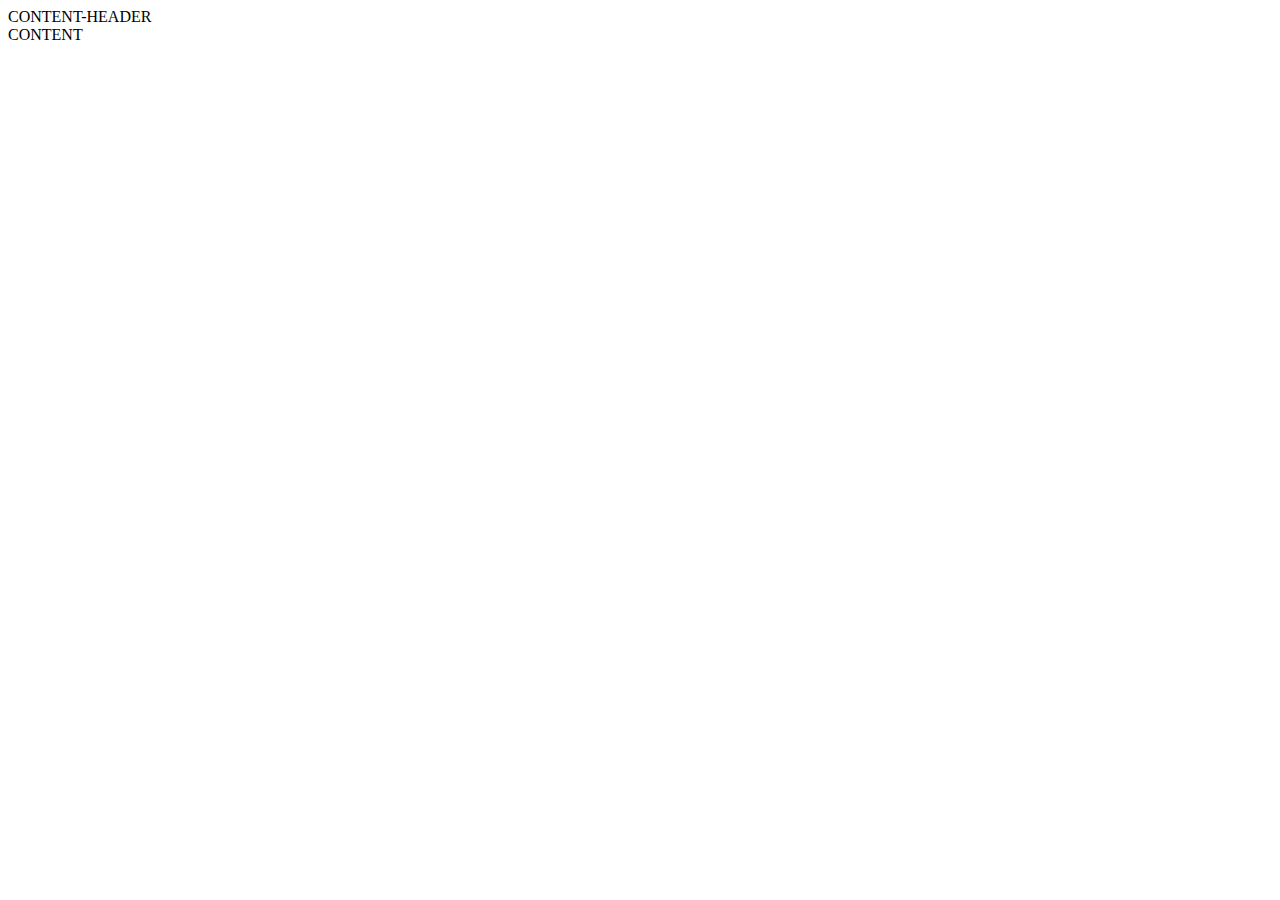
<file: src/main/resources/templates/index.html>
<!DOCTYPE html>
<html xmlns:th="http://www.thymeleaf.org"
      th:replace="fragments/layout/asamiLayout.html :: asamiLayout(~{::title},~{::#contentheader}, ~{::#content}, ~{::#scripts})">
<head>
    <meta charset="UTF-8">
    <title>Asami Restaurant Index</title>
    <link th:href="@{/assets/img/asami_logo.png}" rel="icon">
</head>
<body>
    <section id="contentheader">
        <div>CONTENT-HEADER</div>
    </section>
    <section id="content">
        <div>CONTENT</div>
    </section>
</body>
<th:block id="scripts">
    <script type="text/javascript" th:src="@{assets/js/jquery.min.js}"></script>
</th:block>
</html>
</file>
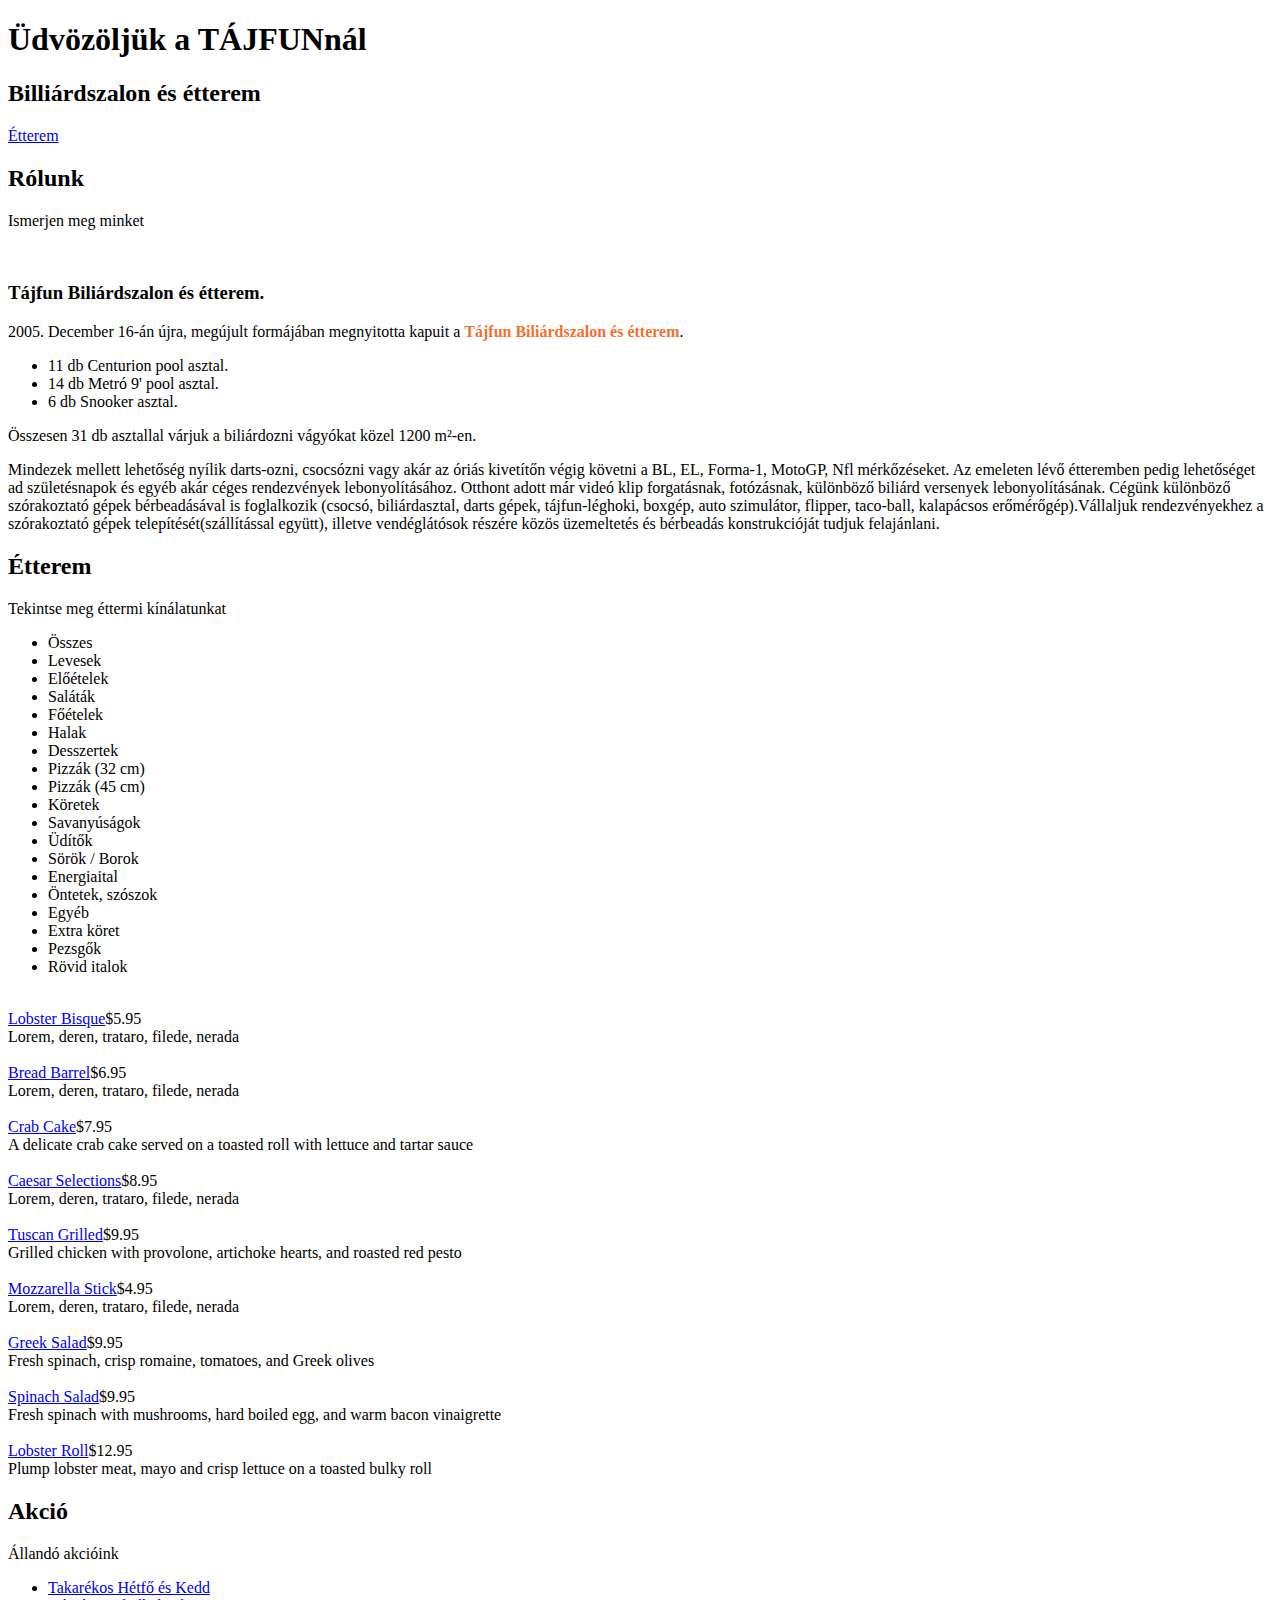
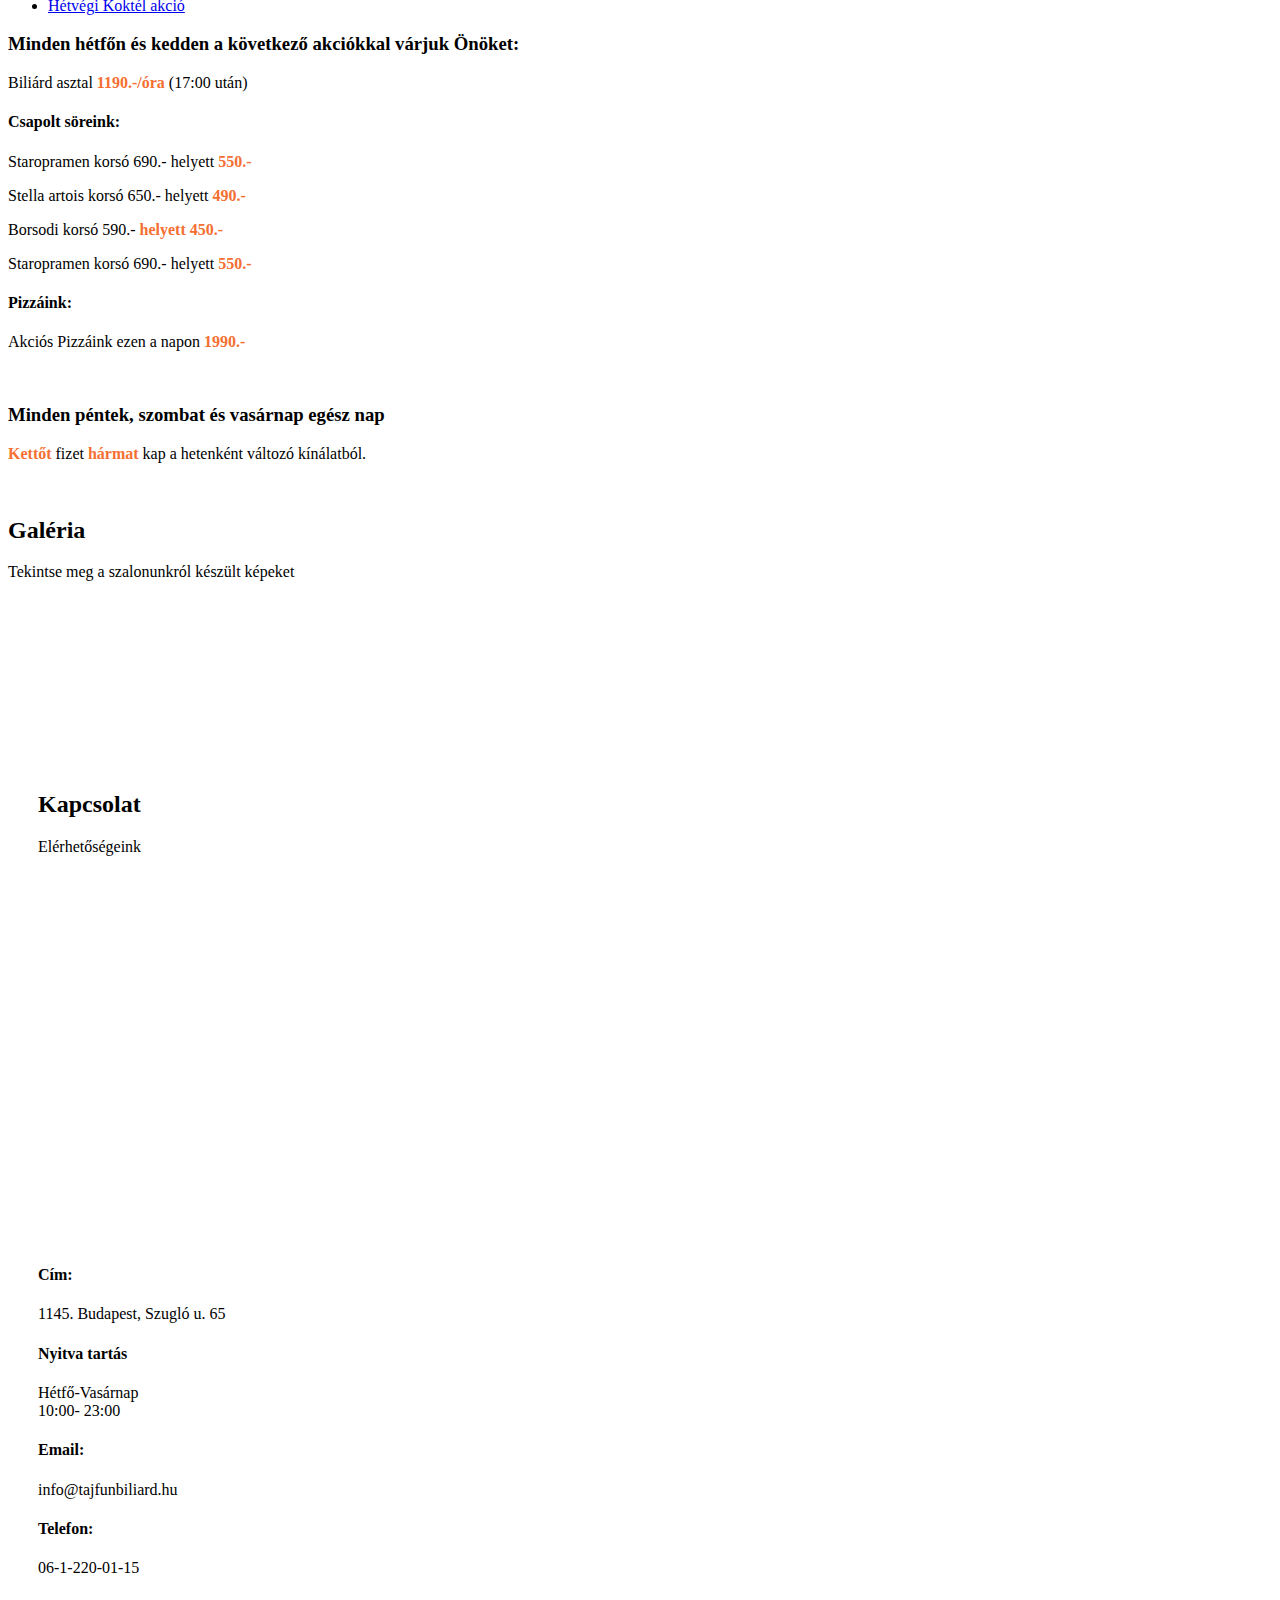
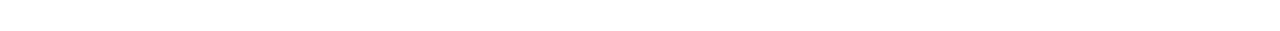
<file: src/main/resources/templates/frontpage/index.html>
<!DOCTYPE html>
<html xmlns:th="http://www.thymeleaf.org"
      th:replace="frontpage/fragments/tajfunLayout.html :: tajfunLayout(~{::title}, ~{::#content}, ~{})">

<head>
    <title>Tájfun Billiárd</title>
</head>

<body>

<section id="content">
    <!-- ======= Hero Section ======= -->
    <section id="hero" class="d-flex align-items-center">
        <div class="container position-relative text-center text-lg-start" data-aos="zoom-in" data-aos-delay="100">
            <div class="row">
                <div class="col-lg-8">
                    <h1>Üdvözöljük a <span>TÁJFUN</span>nál</h1>
                    <h2>Billiárdszalon és étterem</h2>

                    <div class="btns">
                        <a href="#menu" class="btn-menu animated fadeInUp scrollto">Étterem</a>
                        <!-- <a href="#book-a-table" class="btn-book animated fadeInUp scrollto">Book a Table</a> -->
                    </div>
                </div>
                <!-- <div class="col-lg-4 d-flex align-items-center justify-content-center position-relative" data-aos="zoom-in" data-aos-delay="200"> -->
                <!-- <a href="https://www.youtube.com/watch?v=u6BOC7CDUTQ" class="glightbox play-btn"></a> -->
                <!-- </div> -->

            </div>
        </div>
    </section><!-- End Hero -->

    <main id="main">

        <!-- ======= About Section ======= -->
        <section id="about" class="about">
            <div class="container" data-aos="fade-up">
                <div class="section-title">
                    <h2>Rólunk</h2>
                    <p>Ismerjen meg minket</p>
                </div>

                <div class="row">
                    <div class="col-lg-6 order-1 order-lg-2" data-aos="zoom-in" data-aos-delay="100">
                        <div class="about-img">
                            <img th:src="@{/assets/img/tajfun_billiard.jpg}" alt="">
                        </div>
                    </div>
                    <div class="col-lg-6 pt-4 pt-lg-0 order-2 order-lg-1 content">
                        <h3>Tájfun Biliárdszalon és étterem.</h3>
                        <p class="fst-italic">
                            2005. December 16-án újra, megújult formájában megnyitotta kapuit a <strong
                                style="color:#f46f32">Tájfun Biliárdszalon és étterem</strong>.
                        </p>
                        <ul>
                            <li><i class="bi bi-check-circle"></i> 11 db Centurion pool asztal.</li>
                            <li><i class="bi bi-check-circle"></i> 14 db Metró 9' pool asztal.</li>
                            <li><i class="bi bi-check-circle"></i> 6 db Snooker asztal.</li>
                        </ul>
                        <p>Összesen 31 db asztallal várjuk a biliárdozni vágyókat közel 1200 m²-en.</p>
                        <p>
                            Mindezek mellett lehetőség nyílik darts-ozni, csocsózni vagy akár az óriás kivetítőn végig
                            követni a BL, EL, Forma-1, MotoGP, Nfl mérkőzéseket.
                            Az emeleten lévő étteremben pedig lehetőséget ad születésnapok és egyéb akár céges rendezvények
                            lebonyolításához.
                            Otthont adott már videó klip forgatásnak, fotózásnak, különböző biliárd versenyek
                            lebonyolításának.
                            Cégünk különböző szórakoztató gépek bérbeadásával is foglalkozik (csocsó, biliárdasztal, darts
                            gépek, tájfun-léghoki, boxgép, auto szimulátor, flipper, taco-ball, kalapácsos
                            erőmérőgép).Vállaljuk rendezvényekhez a szórakoztató gépek telepítését(szállítással együtt),
                            illetve vendéglátósok részére közös üzemeltetés és bérbeadás konstrukcióját tudjuk felajánlani.
                        </p>
                    </div>
                </div>

            </div>
        </section><!-- End About Section -->
        <!--
             ======= Why Us Section =======
            <section id="why-us" class="why-us">
                <div class="container" data-aos="fade-up">

                    <div class="section-title">
                        <h2>Why Us</h2>
                        <p>Why Choose Our Restaurant</p>
                    </div>

                    <div class="row">

                        <div class="col-lg-4">
                            <div class="box" data-aos="zoom-in" data-aos-delay="100">
                                <span>01</span>
                                <h4>Lorem Ipsum</h4>
                                <p>Ulamco laboris nisi ut aliquip ex ea commodo consequat. Et consectetur ducimus vero
                                    placeat</p>
                            </div>
                        </div>

                        <div class="col-lg-4 mt-4 mt-lg-0">
                            <div class="box" data-aos="zoom-in" data-aos-delay="200">
                                <span>02</span>
                                <h4>Repellat Nihil</h4>
                                <p>Dolorem est fugiat occaecati voluptate velit esse. Dicta veritatis dolor quod et vel dire
                                    leno para dest</p>
                            </div>
                        </div>

                        <div class="col-lg-4 mt-4 mt-lg-0">
                            <div class="box" data-aos="zoom-in" data-aos-delay="300">
                                <span>03</span>
                                <h4> Ad ad velit qui</h4>
                                <p>Molestiae officiis omnis illo asperiores. Aut doloribus vitae sunt debitis quo vel nam
                                    quis</p>
                            </div>
                        </div>

                    </div>

                </div>
            </section> End Why Us Section -->

        <!-- ======= Menu Section ======= -->
        <section id="menu" class="menu section-bg">
            <div class="container" data-aos="fade-up">

                <div class="section-title">
                    <h2>Étterem</h2>
                    <p>Tekintse meg éttermi kínálatunkat</p>
                </div>

                <div class="row" data-aos="fade-up" data-aos-delay="100">
                    <div class="col-lg-12 d-flex justify-content-center">
                        <ul id="menu-flters">
                            <li data-filter="*" class="filter-active">Összes</li>
                            <li data-filter=".filter-starters">Levesek</li>
                            <li data-filter=".filter-salads">Előételek</li>
                            <li data-filter=".filter-specialty">Saláták</li>
                            <li data-filter=".filter-specialty">Főételek</li>
                            <li data-filter=".filter-specialty">Halak</li>
                            <li data-filter=".filter-specialty">Desszertek</li>
                            <li data-filter=".filter-specialty">Pizzák (32 cm)</li>
                            <li data-filter=".filter-specialty">Pizzák (45 cm)</li>
                            <li data-filter=".filter-specialty">Köretek</li>
                            <li data-filter=".filter-specialty">Savanyúságok</li>
                            <li data-filter=".filter-specialty">Üdítők</li>
                            <li data-filter=".filter-specialty">Sörök / Borok</li>
                            <li data-filter=".filter-specialty">Energiaital</li>
                            <li data-filter=".filter-specialty">Öntetek, szószok</li>
                            <li data-filter=".filter-specialty">Egyéb</li>
                            <li data-filter=".filter-specialty">Extra köret</li>
                            <li data-filter=".filter-specialty">Pezsgők</li>
                            <li data-filter=".filter-specialty">Rövid italok</li>


                        </ul>
                    </div>
                </div>

                <div class="row menu-container" data-aos="fade-up" data-aos-delay="200">

                    <div class="col-lg-6 menu-item filter-starters">
                        <img th:src="@{assets/img/menu/lobster-bisque.jpg}" class="menu-img" alt="">
                        <div class="menu-content">
                            <a href="#">Lobster Bisque</a><span>$5.95</span>
                        </div>
                        <div class="menu-ingredients">
                            Lorem, deren, trataro, filede, nerada
                        </div>
                    </div>

                    <div class="col-lg-6 menu-item filter-specialty">
                        <img th:src="@{/assets/img/menu/bread-barrel.jpg}" class="menu-img" alt="">
                        <div class="menu-content">
                            <a href="#">Bread Barrel</a><span>$6.95</span>
                        </div>
                        <div class="menu-ingredients">
                            Lorem, deren, trataro, filede, nerada
                        </div>
                    </div>

                    <div class="col-lg-6 menu-item filter-starters">
                        <img th:src="@{/assets/img/menu/cake.jpg}" class="menu-img" alt="">
                        <div class="menu-content">
                            <a href="#">Crab Cake</a><span>$7.95</span>
                        </div>
                        <div class="menu-ingredients">
                            A delicate crab cake served on a toasted roll with lettuce and tartar sauce
                        </div>
                    </div>

                    <div class="col-lg-6 menu-item filter-salads">
                        <img th:src="@{/assets/img/menu/caesar.jpg}" class="menu-img" alt="">
                        <div class="menu-content">
                            <a href="#">Caesar Selections</a><span>$8.95</span>
                        </div>
                        <div class="menu-ingredients">
                            Lorem, deren, trataro, filede, nerada
                        </div>
                    </div>

                    <div class="col-lg-6 menu-item filter-specialty">
                        <img th:src="@{/assets/img/menu/tuscan-grilled.jpg}" class="menu-img" alt="">
                        <div class="menu-content">
                            <a href="#">Tuscan Grilled</a><span>$9.95</span>
                        </div>
                        <div class="menu-ingredients">
                            Grilled chicken with provolone, artichoke hearts, and roasted red pesto
                        </div>
                    </div>

                    <div class="col-lg-6 menu-item filter-starters">
                        <img th:src="@{/assets/img/menu/mozzarella.jpg}" class="menu-img" alt="">
                        <div class="menu-content">
                            <a href="#">Mozzarella Stick</a><span>$4.95</span>
                        </div>
                        <div class="menu-ingredients">
                            Lorem, deren, trataro, filede, nerada
                        </div>
                    </div>

                    <div class="col-lg-6 menu-item filter-salads">
                        <img th:src="@{/assets/img/menu/greek-salad.jpg}" class="menu-img" alt="">
                        <div class="menu-content">
                            <a href="#">Greek Salad</a><span>$9.95</span>
                        </div>
                        <div class="menu-ingredients">
                            Fresh spinach, crisp romaine, tomatoes, and Greek olives
                        </div>
                    </div>

                    <div class="col-lg-6 menu-item filter-salads">
                        <img th:src="@{/assets/img/menu/spinach-salad.jpg}" class="menu-img" alt="">
                        <div class="menu-content">
                            <a href="#">Spinach Salad</a><span>$9.95</span>
                        </div>
                        <div class="menu-ingredients">
                            Fresh spinach with mushrooms, hard boiled egg, and warm bacon vinaigrette
                        </div>
                    </div>

                    <div class="col-lg-6 menu-item filter-specialty">
                        <img th:src="@{/assets/img/menu/lobster-roll.jpg}" class="menu-img" alt="">
                        <div class="menu-content">
                            <a href="#">Lobster Roll</a><span>$12.95</span>
                        </div>
                        <div class="menu-ingredients">
                            Plump lobster meat, mayo and crisp lettuce on a toasted bulky roll
                        </div>
                    </div>

                </div>

            </div>
        </section><!-- End Menu Section -->

        <!-- ======= Specials Section ======= -->
        <section id="specials" class="specials">
            <div class="container" data-aos="fade-up">

                <div class="section-title">
                    <h2>Akció</h2>
                    <p>Állandó akcióink</p>
                </div>

                <div class="row" data-aos="fade-up" data-aos-delay="100">
                    <div class="col-lg-3">
                        <ul class="nav nav-tabs flex-column">
                            <li class="nav-item">
                                <a class="nav-link active show" data-bs-toggle="tab" href="#tab-1">Takarékos Hétfő és
                                    Kedd</a>
                            </li>
                            <li class="nav-item">
                                <a class="nav-link" data-bs-toggle="tab" href="#tab-2">Hétvégi Koktél akció</a>
                            </li>
                        </ul>
                    </div>
                    <div class="col-lg-9 mt-4 mt-lg-0">
                        <div class="tab-content">
                            <div class="tab-pane active show" id="tab-1">
                                <div class="row">
                                    <div class="col-lg-8 details order-2 order-lg-1">
                                        <h3>Minden hétfőn és kedden a következő akciókkal várjuk Önöket:</h3>
                                        <p>Biliárd asztal <strong style="color:#f46f32">1190.-/óra </strong> (17:00 után)
                                        </p>
                                        <h4>Csapolt söreink:</h4>
                                        <p>Staropramen korsó 690.- helyett <strong style="color:#f46f32"> 550.-</strong></p>
                                        <p>Stella artois korsó 650.- helyett <strong style="color:#f46f32"> 490.-</strong>
                                        </p>
                                        <p>Borsodi korsó 590.- <strong style="color:#f46f32"> helyett 450.-</strong></p>
                                        <p>Staropramen korsó 690.- helyett <strong style="color:#f46f32"> 550.-</strong></p>
                                        <h4>Pizzáink:</h4>
                                        <p>Akciós Pizzáink ezen a napon <strong style="color:#f46f32"> 1990.-</strong></p>
                                    </div>
                                    <div class="col-lg-4 text-center order-1 order-lg-2">
                                        <img th:src="@{/assets/img/specials-1.png}" alt="" class="img-fluid">
                                    </div>
                                </div>
                            </div>
                            <div class="tab-pane" id="tab-2">
                                <div class="row">
                                    <div class="col-lg-8 details order-2 order-lg-1">
                                        <h3>Minden péntek, szombat és vasárnap egész nap</h3>

                                        <p><strong style="color:#f46f32">Kettőt</strong> fizet <strong
                                                style="color:#f46f32">hármat</strong> kap a hetenként változó kínálatból.
                                        </p>
                                    </div>
                                    <div class="col-lg-4 text-center order-1 order-lg-2">
                                        <img th:src="@{/assets/img/specials-2.png}" alt="" class="img-fluid">
                                    </div>
                                </div>
                            </div>
                        </div>
                    </div>
                </div>

            </div>
        </section><!-- End Specials Section -->

        <!-- ======= Events Section ======= -->
        <!-- <section id="events" class="events"> -->
        <!-- <div class="container" data-aos="fade-up"> -->

        <!-- <div class="section-title"> -->
        <!-- <h2>Events</h2> -->
        <!-- <p>Organize Your Events in our Restaurant</p> -->
        <!-- </div> -->

        <!-- <div class="events-slider swiper" data-aos="fade-up" data-aos-delay="100"> -->
        <!-- <div class="swiper-wrapper"> -->

        <!-- <div class="swiper-slide"> -->
        <!-- <div class="row event-item"> -->
        <!-- <div class="col-lg-6"> -->
        <!-- <img src="assets/img/event-birthday.jpg" class="img-fluid" alt=""> -->
        <!-- </div> -->
        <!-- <div class="col-lg-6 pt-4 pt-lg-0 content"> -->
        <!-- <h3>Birthday Parties</h3> -->
        <!-- <div class="price"> -->
        <!-- <p><span>$189</span></p> -->
        <!-- </div> -->
        <!-- <p class="fst-italic"> -->
        <!-- Lorem ipsum dolor sit amet, consectetur adipiscing elit, sed do eiusmod tempor incididunt ut labore et dolore -->
        <!-- magna aliqua. -->
        <!-- </p> -->
        <!-- <ul> -->
        <!-- <li><i class="bi bi-check-circled"></i> Ullamco laboris nisi ut aliquip ex ea commodo consequat.</li> -->
        <!-- <li><i class="bi bi-check-circled"></i> Duis aute irure dolor in reprehenderit in voluptate velit.</li> -->
        <!-- <li><i class="bi bi-check-circled"></i> Ullamco laboris nisi ut aliquip ex ea commodo consequat.</li> -->
        <!-- </ul> -->
        <!-- <p> -->
        <!-- Ullamco laboris nisi ut aliquip ex ea commodo consequat. Duis aute irure dolor in reprehenderit in voluptate -->
        <!-- velit esse cillum dolore eu fugiat nulla pariatur -->
        <!-- </p> -->
        <!-- </div> -->
        <!-- </div> -->
        <!-- </div> End testimonial item -->

        <!-- <div class="swiper-slide"> -->
        <!-- <div class="row event-item"> -->
        <!-- <div class="col-lg-6"> -->
        <!-- <img src="assets/img/event-private.jpg" class="img-fluid" alt=""> -->
        <!-- </div> -->
        <!-- <div class="col-lg-6 pt-4 pt-lg-0 content"> -->
        <!-- <h3>Private Parties</h3> -->
        <!-- <div class="price"> -->
        <!-- <p><span>$290</span></p> -->
        <!-- </div> -->
        <!-- <p class="fst-italic"> -->
        <!-- Lorem ipsum dolor sit amet, consectetur adipiscing elit, sed do eiusmod tempor incididunt ut labore et dolore -->
        <!-- magna aliqua. -->
        <!-- </p> -->
        <!-- <ul> -->
        <!-- <li><i class="bi bi-check-circled"></i> Ullamco laboris nisi ut aliquip ex ea commodo consequat.</li> -->
        <!-- <li><i class="bi bi-check-circled"></i> Duis aute irure dolor in reprehenderit in voluptate velit.</li> -->
        <!-- <li><i class="bi bi-check-circled"></i> Ullamco laboris nisi ut aliquip ex ea commodo consequat.</li> -->
        <!-- </ul> -->
        <!-- <p> -->
        <!-- Ullamco laboris nisi ut aliquip ex ea commodo consequat. Duis aute irure dolor in reprehenderit in voluptate -->
        <!-- velit esse cillum dolore eu fugiat nulla pariatur -->
        <!-- </p> -->
        <!-- </div> -->
        <!-- </div> -->
        <!-- </div> End testimonial item -->

        <!-- <div class="swiper-slide"> -->
        <!-- <div class="row event-item"> -->
        <!-- <div class="col-lg-6"> -->
        <!-- <img src="assets/img/event-custom.jpg" class="img-fluid" alt=""> -->
        <!-- </div> -->
        <!-- <div class="col-lg-6 pt-4 pt-lg-0 content"> -->
        <!-- <h3>Custom Parties</h3> -->
        <!-- <div class="price"> -->
        <!-- <p><span>$99</span></p> -->
        <!-- </div> -->
        <!-- <p class="fst-italic"> -->
        <!-- Lorem ipsum dolor sit amet, consectetur adipiscing elit, sed do eiusmod tempor incididunt ut labore et dolore -->
        <!-- magna aliqua. -->
        <!-- </p> -->
        <!-- <ul> -->
        <!-- <li><i class="bi bi-check-circled"></i> Ullamco laboris nisi ut aliquip ex ea commodo consequat.</li> -->
        <!-- <li><i class="bi bi-check-circled"></i> Duis aute irure dolor in reprehenderit in voluptate velit.</li> -->
        <!-- <li><i class="bi bi-check-circled"></i> Ullamco laboris nisi ut aliquip ex ea commodo consequat.</li> -->
        <!-- </ul> -->
        <!-- <p> -->
        <!-- Ullamco laboris nisi ut aliquip ex ea commodo consequat. Duis aute irure dolor in reprehenderit in voluptate -->
        <!-- velit esse cillum dolore eu fugiat nulla pariatur -->
        <!-- </p> -->
        <!-- </div> -->
        <!-- </div> -->
        <!-- </div> End testimonial item -->

        <!-- </div> -->
        <!-- <div class="swiper-pagination"></div> -->
        <!-- </div> -->

        <!-- </div> -->
        <!-- </section> End Events Section -->

        <!-- ======= Book A Table Section ======= -->
        <!-- <section id="book-a-table" class="book-a-table"> -->
        <!-- <div class="container" data-aos="fade-up"> -->

        <!-- <div class="section-title"> -->
        <!-- <h2>Reservation</h2> -->
        <!-- <p>Book a Table</p> -->
        <!-- </div> -->

        <!-- <form action="forms/book-a-table.php" method="post" role="form" class="php-email-form" data-aos="fade-up" data-aos-delay="100"> -->
        <!-- <div class="row"> -->
        <!-- <div class="col-lg-4 col-md-6 form-group"> -->
        <!-- <input type="text" name="name" class="form-control" id="name" placeholder="Your Name" data-rule="minlen:4" data-msg="Please enter at least 4 chars"> -->
        <!-- <div class="validate"></div> -->
        <!-- </div> -->
        <!-- <div class="col-lg-4 col-md-6 form-group mt-3 mt-md-0"> -->
        <!-- <input type="email" class="form-control" name="email" id="email" placeholder="Your Email" data-rule="email" data-msg="Please enter a valid email"> -->
        <!-- <div class="validate"></div> -->
        <!-- </div> -->
        <!-- <div class="col-lg-4 col-md-6 form-group mt-3 mt-md-0"> -->
        <!-- <input type="text" class="form-control" name="phone" id="phone" placeholder="Your Phone" data-rule="minlen:4" data-msg="Please enter at least 4 chars"> -->
        <!-- <div class="validate"></div> -->
        <!-- </div> -->
        <!-- <div class="col-lg-4 col-md-6 form-group mt-3"> -->
        <!-- <input type="text" name="date" class="form-control" id="date" placeholder="Date" data-rule="minlen:4" data-msg="Please enter at least 4 chars"> -->
        <!-- <div class="validate"></div> -->
        <!-- </div> -->
        <!-- <div class="col-lg-4 col-md-6 form-group mt-3"> -->
        <!-- <input type="text" class="form-control" name="time" id="time" placeholder="Time" data-rule="minlen:4" data-msg="Please enter at least 4 chars"> -->
        <!-- <div class="validate"></div> -->
        <!-- </div> -->
        <!-- <div class="col-lg-4 col-md-6 form-group mt-3"> -->
        <!-- <input type="number" class="form-control" name="people" id="people" placeholder="# of people" data-rule="minlen:1" data-msg="Please enter at least 1 chars"> -->
        <!-- <div class="validate"></div> -->
        <!-- </div> -->
        <!-- </div> -->
        <!-- <div class="form-group mt-3"> -->
        <!-- <textarea class="form-control" name="message" rows="5" placeholder="Message"></textarea> -->
        <!-- <div class="validate"></div> -->
        <!-- </div> -->
        <!-- <div class="mb-3"> -->
        <!-- <div class="loading">Loading</div> -->
        <!-- <div class="error-message"></div> -->
        <!-- <div class="sent-message">Your booking request was sent. We will call back or send an Email to confirm your reservation. Thank you!</div> -->
        <!-- </div> -->
        <!-- <div class="text-center"><button type="submit">Book a Table</button></div> -->
        <!-- </form> -->

        <!-- </div> -->
        <!-- </section> End Book A Table Section -->

        <!-- ======= Testimonials Section ======= -->
        <!-- <section id="testimonials" class="testimonials section-bg"> -->
        <!-- <div class="container" data-aos="fade-up"> -->

        <!-- <div class="section-title"> -->
        <!-- <h2>Testimonials</h2> -->
        <!-- <p>What they're saying about us</p> -->
        <!-- </div> -->

        <!-- <div class="testimonials-slider swiper" data-aos="fade-up" data-aos-delay="100"> -->
        <!-- <div class="swiper-wrapper"> -->

        <!-- <div class="swiper-slide"> -->
        <!-- <div class="testimonial-item"> -->
        <!-- <p> -->
        <!-- <i class="bx bxs-quote-alt-left quote-icon-left"></i> -->
        <!-- Proin iaculis purus consequat sem cure digni ssim donec porttitora entum suscipit rhoncus. Accusantium quam, ultricies eget id, aliquam eget nibh et. Maecen aliquam, risus at semper. -->
        <!-- <i class="bx bxs-quote-alt-right quote-icon-right"></i> -->
        <!-- </p> -->
        <!-- <img src="assets/img/testimonials/testimonials-1.jpg" class="testimonial-img" alt=""> -->
        <!-- <h3>Saul Goodman</h3> -->
        <!-- <h4>Ceo &amp; Founder</h4> -->
        <!-- </div> -->
        <!-- </div> End testimonial item -->

        <!-- <div class="swiper-slide"> -->
        <!-- <div class="testimonial-item"> -->
        <!-- <p> -->
        <!-- <i class="bx bxs-quote-alt-left quote-icon-left"></i> -->
        <!-- Export tempor illum tamen malis malis eram quae irure esse labore quem cillum quid cillum eram malis quorum velit fore eram velit sunt aliqua noster fugiat irure amet legam anim culpa. -->
        <!-- <i class="bx bxs-quote-alt-right quote-icon-right"></i> -->
        <!-- </p> -->
        <!-- <img src="assets/img/testimonials/testimonials-2.jpg" class="testimonial-img" alt=""> -->
        <!-- <h3>Sara Wilsson</h3> -->
        <!-- <h4>Designer</h4> -->
        <!-- </div> -->
        <!-- </div> End testimonial item -->

        <!-- <div class="swiper-slide"> -->
        <!-- <div class="testimonial-item"> -->
        <!-- <p> -->
        <!-- <i class="bx bxs-quote-alt-left quote-icon-left"></i> -->
        <!-- Enim nisi quem export duis labore cillum quae magna enim sint quorum nulla quem veniam duis minim tempor labore quem eram duis noster aute amet eram fore quis sint minim. -->
        <!-- <i class="bx bxs-quote-alt-right quote-icon-right"></i> -->
        <!-- </p> -->
        <!-- <img src="assets/img/testimonials/testimonials-3.jpg" class="testimonial-img" alt=""> -->
        <!-- <h3>Jena Karlis</h3> -->
        <!-- <h4>Store Owner</h4> -->
        <!-- </div> -->
        <!-- </div>End testimonial item -->

        <!-- <div class="swiper-slide"> -->
        <!-- <div class="testimonial-item"> -->
        <!-- <p> -->
        <!-- <i class="bx bxs-quote-alt-left quote-icon-left"></i> -->
        <!-- Fugiat enim eram quae cillum dolore dolor amet nulla culpa multos export minim fugiat minim velit minim dolor enim duis veniam ipsum anim magna sunt elit fore quem dolore labore illum veniam. -->
        <!-- <i class="bx bxs-quote-alt-right quote-icon-right"></i> -->
        <!-- </p> -->
        <!-- <img src="assets/img/testimonials/testimonials-4.jpg" class="testimonial-img" alt=""> -->
        <!-- <h3>Matt Brandon</h3> -->
        <!-- <h4>Freelancer</h4> -->
        <!-- </div> -->
        <!-- </div> End testimonial item -->

        <!-- <div class="swiper-slide"> -->
        <!-- <div class="testimonial-item"> -->
        <!-- <p> -->
        <!-- <i class="bx bxs-quote-alt-left quote-icon-left"></i> -->
        <!-- Quis quorum aliqua sint quem legam fore sunt eram irure aliqua veniam tempor noster veniam enim culpa labore duis sunt culpa nulla illum cillum fugiat legam esse veniam culpa fore nisi cillum quid. -->
        <!-- <i class="bx bxs-quote-alt-right quote-icon-right"></i> -->
        <!-- </p> -->
        <!-- <img src="assets/img/testimonials/testimonials-5.jpg" class="testimonial-img" alt=""> -->
        <!-- <h3>John Larson</h3> -->
        <!-- <h4>Entrepreneur</h4> -->
        <!-- </div> -->
        <!-- </div> End testimonial item -->

        <!-- </div> -->
        <!-- <div class="swiper-pagination"></div> -->
        <!-- </div> -->

        <!-- </div> -->
        <!-- </section> End Testimonials Section -->

        <!-- ======= Gallery Section ======= -->
        <section id="gallery" class="gallery">

            <div class="container" data-aos="fade-up">
                <div class="section-title">
                    <h2>Galéria</h2>
                    <p>Tekintse meg a szalonunkról készült képeket</p>
                </div>
            </div>

            <div class="container-fluid" data-aos="fade-up" data-aos-delay="100">

                <div class="row g-0">

                    <div class="col-lg-3 col-md-4">
                        <div class="gallery-item">
                            <a th:href="@{assets/img/gallery/tajfun_galery_1.jpg}" class="gallery-lightbox"
                               data-gall="gallery-item">
                                <img th:src="@{/assets/img/gallery/tajfun_galery_1.jpg}" alt="" class="img-fluid">
                            </a>
                        </div>
                    </div>

                    <div class="col-lg-3 col-md-4">
                        <div class="gallery-item">
                            <a th:href="@{/assets/img/gallery/tajfun_galery_2.jpg}" class="gallery-lightbox"
                               data-gall="gallery-item">
                                <img th:src="@{/assets/img/gallery/tajfun_galery_2.jpg}" alt="" class="img-fluid">
                            </a>
                        </div>
                    </div>

                    <div class="col-lg-3 col-md-4">
                        <div class="gallery-item">
                            <a th:href="@{/assets/img/gallery/tajfun_galery_3.jpg}" class="gallery-lightbox"
                               data-gall="gallery-item">
                                <img th:src="@{/assets/img/gallery/tajfun_galery_3.jpg}" alt="" class="img-fluid">
                            </a>
                        </div>
                    </div>

                    <div class="col-lg-3 col-md-4">
                        <div class="gallery-item">
                            <a th:href="@{/assets/img/gallery/tajfun_galery_4.jpg}" class="gallery-lightbox"
                               data-gall="gallery-item">
                                <img th:src="@{/assets/img/gallery/tajfun_galery_4.jpg}" alt="" class="img-fluid">
                            </a>
                        </div>
                    </div>

                    <div class="col-lg-3 col-md-4">
                        <div class="gallery-item">
                            <a th:href="@{/assets/img/gallery/tajfun_galery_5.jpg}" class="gallery-lightbox"
                               data-gall="gallery-item">
                                <img th:src="@{/assets/img/gallery/tajfun_galery_5.jpg}" alt="" class="img-fluid">
                            </a>
                        </div>
                    </div>

                    <div class="col-lg-3 col-md-4">
                        <div class="gallery-item">
                            <a th:href="@{/assets/img/gallery/tajfun_galery_6.jpg}" class="gallery-lightbox"
                               data-gall="gallery-item">
                                <img th:src="@{/assets/img/gallery/tajfun_galery_6.jpg}" alt="" class="img-fluid">
                            </a>
                        </div>
                    </div>

                    <div class="col-lg-3 col-md-4">
                        <div class="gallery-item">
                            <a th:href="@{static/assets/img/gallery/tajfun_galery_7.jpg}" class="gallery-lightbox"
                               data-gall="gallery-item">
                                <img th:src="@{/assets/img/gallery/tajfun_galery_7.jpg}" alt="" class="img-fluid">
                            </a>
                        </div>
                    </div>

                    <div class="col-lg-3 col-md-4">
                        <div class="gallery-item">
                            <a th:href="@{/assets/img/gallery/tajfun_galery_8.jpg}" class="gallery-lightbox"
                               data-gall="gallery-item">
                                <img th:src="@{/assets/img/gallery/tajfun_galery_8.jpg}" alt="" class="img-fluid">
                            </a>
                        </div>
                    </div>

                </div>

            </div>
        </section><!-- End Gallery Section -->

        <!-- ======= Chefs Section ======= -->
        <!-- <section id="chefs" class="chefs"> -->
        <!-- <div class="container" data-aos="fade-up"> -->

        <!-- <div class="section-title"> -->
        <!-- <h2>Chefs</h2> -->
        <!-- <p>Our Proffesional Chefs</p> -->
        <!-- </div> -->

        <!-- <div class="row"> -->

        <!-- <div class="col-lg-4 col-md-6"> -->
        <!-- <div class="member" data-aos="zoom-in" data-aos-delay="100"> -->
        <!-- <img src="assets/img/chefs/chefs-1.jpg" class="img-fluid" alt=""> -->
        <!-- <div class="member-info"> -->
        <!-- <div class="member-info-content"> -->
        <!-- <h4>Walter White</h4> -->
        <!-- <span>Master Chef</span> -->
        <!-- </div> -->
        <!-- <div class="social"> -->
        <!-- <a href=""><i class="bi bi-twitter"></i></a> -->
        <!-- <a href=""><i class="bi bi-facebook"></i></a> -->
        <!-- <a href=""><i class="bi bi-instagram"></i></a> -->
        <!-- <a href=""><i class="bi bi-linkedin"></i></a> -->
        <!-- </div> -->
        <!-- </div> -->
        <!-- </div> -->
        <!-- </div> -->

        <!-- <div class="col-lg-4 col-md-6"> -->
        <!-- <div class="member" data-aos="zoom-in" data-aos-delay="200"> -->
        <!-- <img src="assets/img/chefs/chefs-2.jpg" class="img-fluid" alt=""> -->
        <!-- <div class="member-info"> -->
        <!-- <div class="member-info-content"> -->
        <!-- <h4>Sarah Jhonson</h4> -->
        <!-- <span>Patissier</span> -->
        <!-- </div> -->
        <!-- <div class="social"> -->
        <!-- <a href=""><i class="bi bi-twitter"></i></a> -->
        <!-- <a href=""><i class="bi bi-facebook"></i></a> -->
        <!-- <a href=""><i class="bi bi-instagram"></i></a> -->
        <!-- <a href=""><i class="bi bi-linkedin"></i></a> -->
        <!-- </div> -->
        <!-- </div> -->
        <!-- </div> -->
        <!-- </div> -->

        <!-- <div class="col-lg-4 col-md-6"> -->
        <!-- <div class="member" data-aos="zoom-in" data-aos-delay="300"> -->
        <!-- <img src="assets/img/chefs/chefs-3.jpg" class="img-fluid" alt=""> -->
        <!-- <div class="member-info"> -->
        <!-- <div class="member-info-content"> -->
        <!-- <h4>William Anderson</h4> -->
        <!-- <span>Cook</span> -->
        <!-- </div> -->
        <!-- <div class="social"> -->
        <!-- <a href=""><i class="bi bi-twitter"></i></a> -->
        <!-- <a href=""><i class="bi bi-facebook"></i></a> -->
        <!-- <a href=""><i class="bi bi-instagram"></i></a> -->
        <!-- <a href=""><i class="bi bi-linkedin"></i></a> -->
        <!-- </div> -->
        <!-- </div> -->
        <!-- </div> -->
        <!-- </div> -->

        <!-- </div> -->

        <!-- </div> -->
        <!-- </section> End Chefs Section -->

        <!-- ======= Contact Section ======= -->
        <section id="contact" class="contact" style="padding:30px!important;">
            <div class="container" data-aos="fade-up">

                <div class="section-title">
                    <h2>Kapcsolat</h2>
                    <p>Elérhetőségeink</p>
                </div>
            </div>

            <div data-aos="fade-up">
                <iframe style="border:0; width: 100%; height: 350px;"
                        src="https://www.google.com/maps/embed?pb=!1m18!1m12!1m3!1d2694.6890622825117!2d19.111537015627395!3d47.51544637917872!2m3!1f0!2f0!3f0!3m2!1i1024!2i768!4f13.1!3m3!1m2!1s0x4741db64254d0629%3A0x612189ef49a12773!2sT%C3%A1jfun%20Billiard%20Saloon%20and%20Restaurant!5e0!3m2!1sen!2shu!4v1665061836927!5m2!1sen!2shu"
                        frameborder="0" allowfullscreen></iframe>
            </div>

            <div class="container" data-aos="fade-up">

                <div class="info">
                    <div class="row">
                        <div class="col">
                            <div class="address" style="margin-top:40px">
                                <i class="bi bi-geo-alt"></i>
                                <h4>Cím:</h4>
                                <p>1145. Budapest, Szugló u. 65</p>
                            </div>
                        </div>
                        <div class="col">
                            <div class="open-hours">
                                <i class="bi bi-clock"></i>
                                <h4>Nyitva tartás</h4>
                                <p>
                                    Hétfő-Vasárnap<br>
                                    10:00- 23:00
                                </p>
                            </div>
                        </div>
                    </div>

                    <div class="row">
                        <div class="col">
                            <div class="email">
                                <i class="bi bi-envelope"></i>
                                <h4>Email:</h4>
                                <p>info@tajfunbiliard.hu</p>
                            </div>
                        </div>

                        <div class="col" >
                            <div class="phone">
                                <i class="bi bi-phone"></i>
                                <h4>Telefon:</h4>
                                <p> 06-1-220-01-15</p>
                            </div>
                        </div>
                    </div>
                </div>
            </div>
            </div>


            <!-- <div class="col-lg-8 mt-5 mt-lg-0"> -->

            <!-- <form action="forms/contact.php" method="post" role="form" class="php-email-form"> -->
            <!-- <div class="row"> -->
            <!-- <div class="col-md-6 form-group"> -->
            <!-- <input type="text" name="name" class="form-control" id="name" placeholder="Your Name" required> -->
            <!-- </div> -->
            <!-- <div class="col-md-6 form-group mt-3 mt-md-0"> -->
            <!-- <input type="email" class="form-control" name="email" id="email" placeholder="Your Email" required> -->
            <!-- </div> -->
            <!-- </div> -->
            <!-- <div class="form-group mt-3"> -->
            <!-- <input type="text" class="form-control" name="subject" id="subject" placeholder="Subject" required> -->
            <!-- </div> -->
            <!-- <div class="form-group mt-3"> -->
            <!-- <textarea class="form-control" name="message" rows="8" placeholder="Message" required></textarea> -->
            <!-- </div> -->
            <!-- <div class="my-3"> -->
            <!-- <div class="loading">Loading</div> -->
            <!-- <div class="error-message"></div> -->
            <!-- <div class="sent-message">Your message has been sent. Thank you!</div> -->
            <!-- </div> -->
            <!-- <div class="text-center"><button type="submit">Send Message</button></div> -->
            <!-- </form> -->

            <!-- </div> -->

            </div>

            </div>
        </section><!-- End Contact Section -->

    </main><!-- End #main -->
</section>

</body>

</html>
</file>
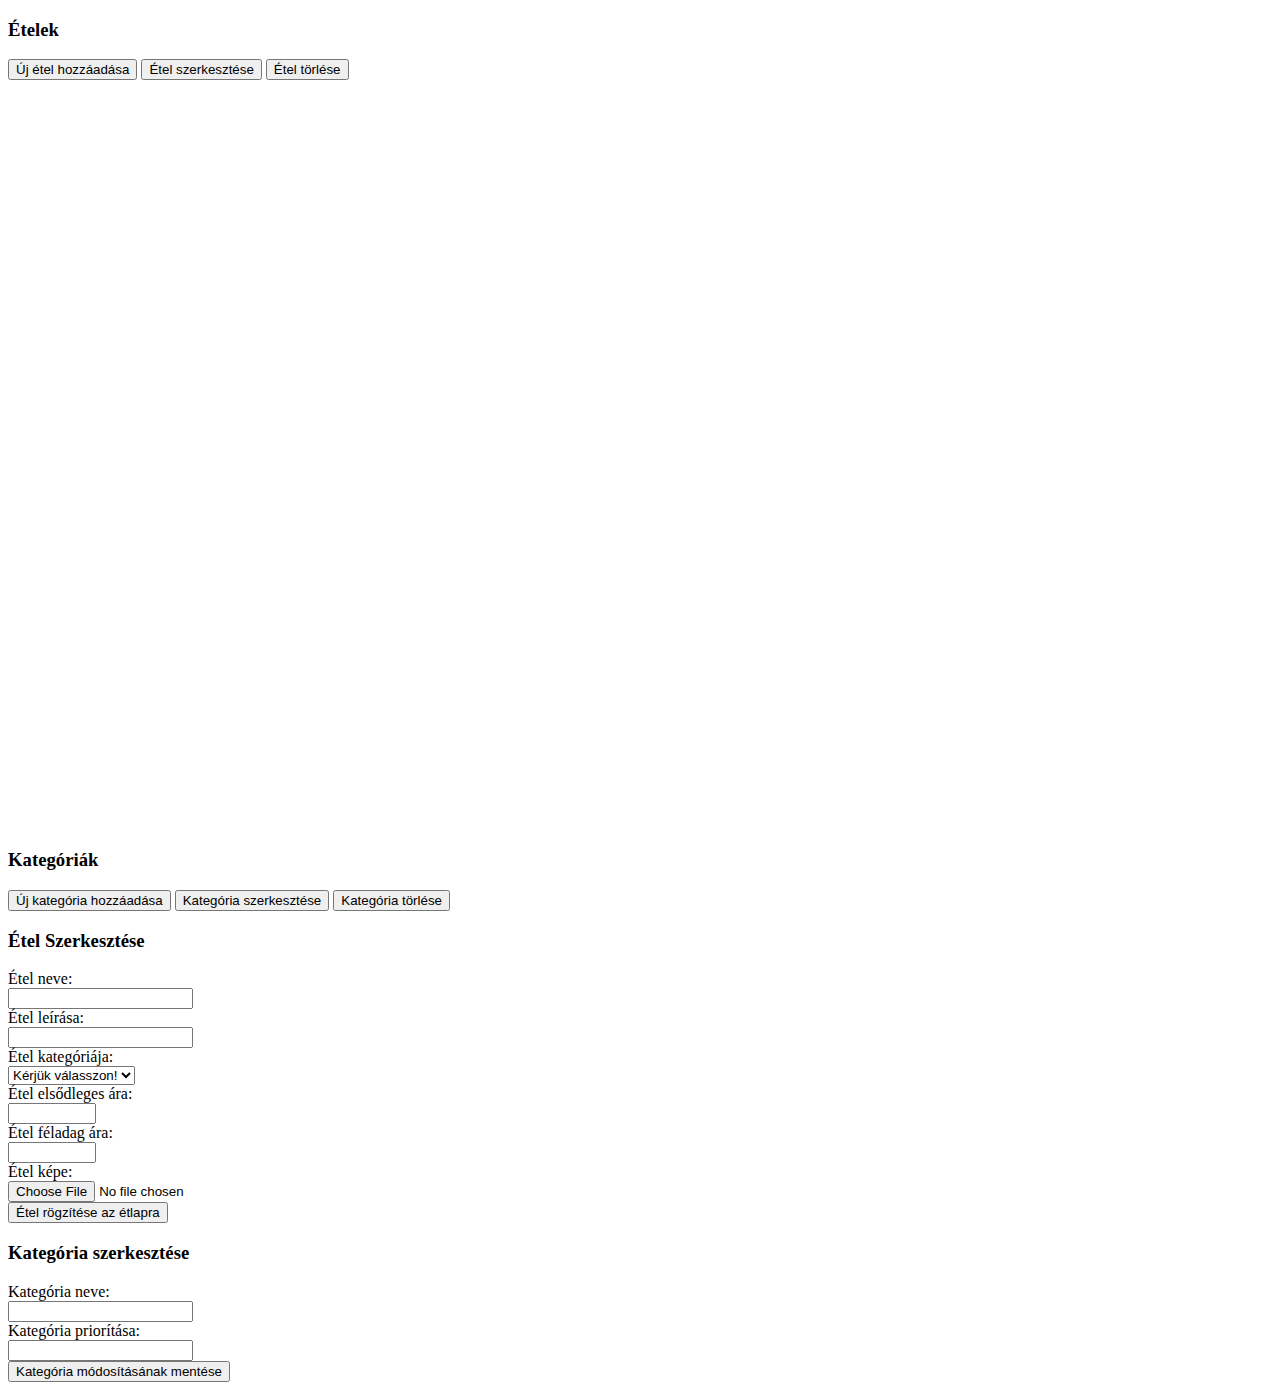
<file: src/main/resources/templates/admin/etlap.html>
<!DOCTYPE html>
<html xmlns:th="http://www.thymeleaf.org"
      th:replace="fragments/layout/asamiLayout.html :: asamiLayout(~{::title}, ~{::#content}, ~{::#scripts})">
<title>Admin - Étlap</title>
<div id="content">
  <div class="row mt-3">
    <div class="col">
      <div class="card">
        <div class="card-header">
          <h3>Ételek</h3>
        </div>
        <div class="card-body">
          <div class="row mb-3">
            <div class="col">
              <button id="newEtelButton" class="btn btn-sm btn-success mb-2"><span><i
                      class="fas fa-plus-square ml-2 mr-2 "></i></span><span>Új étel hozzáadása</span></button>
              <button id="editEtelButton" class="btn btn-sm btn-warning mb-2"><span><i
                      class="fas fa-edit ml-2 mr-2"></i></span><span>Étel szerkesztése</span></button>
              <button id="deleteEtelButton" class="btn btn-sm mb-2 mr-2 btn-danger"><span><i
                      class="fas fa-trash-alt mr-2 ml-2"></i></span><span>Étel törlése</span></button>
            </div>
          </div>
          <div class="row" style="height:750px">
            <div class="col">
              <div id="etelGrid"></div>
            </div>
          </div>
        </div>
      </div>
    </div>
  </div>
  <div class="row">
    <div class="col">
      <div class="card">
        <div class="card-header">
          <h3>Kategóriák</h3>
        </div>
        <div class="card-body">
          <div class="row mb-3">
            <div class="col">
              <button id="newKatButton" class="btn btn-sm btn-success mb-2" data-toggle="modal" data-target="#kategoriaForm"><span><i
                      class="fas fa-plus-square ml-2 mr-2 "></i></span><span>Új kategória hozzáadása</span></button>
              <button id="editKatButton" class="btn btn-sm btn-warning mb-2"><span><i
                      class="fas fa-edit ml-2 mr-2"></i></span><span>Kategória szerkesztése</span></button>
              <button id="deleteKatButton" class="btn btn-sm mr-2 mb-2 btn-danger"><span><i
                      class="fas fa-trash-alt mr-2 ml-2"></i></span><span>Kategória törlése</span></button>
            </div>
          </div>
          <div class="row">
            <div class="col">
              <div id="katGrid"></div>
            </div>
          </div>
        </div>
      </div>
    </div>
  </div>

  <th:block th:replace="fragments/modal.html :: modal(etelForm, ~{::#etelFormTitle}, ~{::#etelFormContent}, ~{::#etelFormFooter})">
    <div id="etelFormTitle">
      <h3>Étel Szerkesztése</h3>
    </div>
    <div id="etelFormContent" class="card-body">
      <form id="etelFormA">
        <input type="hidden" id="etelId" name="etelId"/>
        <input type="hidden" id="etelKategoriaNev" name="etelKategoriaNev"/>
        <div class="input-group mb-3">
          <div class="input-group-prepend">
            <label class="input-group-text">Étel neve:</label>
          </div>
          <input id="etelNev" name="etelNev" type="text" class="form-control" aria-describedby="basic-addon1" required>
        </div>
        <div class="input-group mb-3">
          <div class="input-group-prepend">
            <label class="input-group-text">Étel leírása:</label>
          </div>
          <input id="etelMegjegyzes" name="etelMegjegyzes" type="text" class="form-control" aria-describedby="basic-addon1">
        </div>
        <div class="input-group mb-3">
          <div class="input-group-prepend">
            <label class="input-group-text" for="etelKategoria">Étel kategóriája:</label>
          </div>
          <select class="custom-select" id="etelKategoria" name="etelKategoria" required>
            <option selected disabled value="">Kérjük válasszon!</option>
          </select>
        </div>
        <div class="input-group mb-3">
          <div class="input-group-prepend">
            <label class="input-group-text">Étel elsődleges ára:</label>
          </div>
          <input id="etelAr" name="etelAr" min="1" max="999999" type="number" class="form-control" aria-describedby="basic-addon1"
                 required>
        </div>
        <div class="input-group mb-3">
          <div class="input-group-prepend">
            <label class="input-group-text">Étel féladag ára:</label>
          </div>
          <input id="etelAr2" name="etelAr2" min="1" max="999999" type="number" class="form-control" aria-describedby="basic-addon1">
        </div>
        <div class="input-group mb-3">
          <div class="input-group-prepend">
            <label class="input-group-text">Étel képe:</label>
          </div>
          <input id="etelKep" name="etelKep" type="file" class="form-control custom-file-input"
                 aria-describedby="basic-addon1">
        </div>
      </form>
    </div>
    <div id="etelFormFooter">
      <button id="etelMentes" class="btn btn-sm btn-success float-left"><span><i
              class="fas fa-check mr-3 ml-2"></i></span><span>Étel rögzítése az étlapra</span></button>
    </div>
  </th:block>

  <th:block th:replace="fragments/modal.html :: modal(kategoriaForm, ~{::#kategoriaFormTitle}, ~{::#kategoriaFormContent}, ~{::#kategoriaFormFooter})">
    <div id="kategoriaFormTitle">
      <h3>Kategória szerkesztése</h3>
    </div>
    <div id="kategoriaFormContent" class="card-body">
      <input type="hidden" id="kategoriaId"/>
      <div class="input-group mb-3">
        <div class="input-group-prepend">
          <label class="input-group-text">Kategória neve:</label>
        </div>
        <input id="kategoriaNev" type="text" class="form-control" aria-describedby="basic-addon1" required>
      </div>
      <div class="input-group mb-3">
        <div class="input-group-prepend">
          <label class="input-group-text">Kategória priorítása:</label>
        </div>
        <input id="kategoriaPrio" type="number" class="form-control" aria-describedby="basic-addon1">
      </div>
    </div>
    <div id="kategoriaFormFooter">
      <button id="kategoriaMentes" class="btn btn-sm btn-success float-left"><span><i
              class="fas fa-check mr-3 ml-2"></i></span><span>Kategória módosításának mentése</span></button>
    </div>
  </th:block>

</div>
<div id="scripts">
  <script th:src="@{/js/admin/etlap.js}"></script>
  <!--<script th:src="@{/assets/js/toastr.min.js}"></script>-->
</div>
</html>
</file>
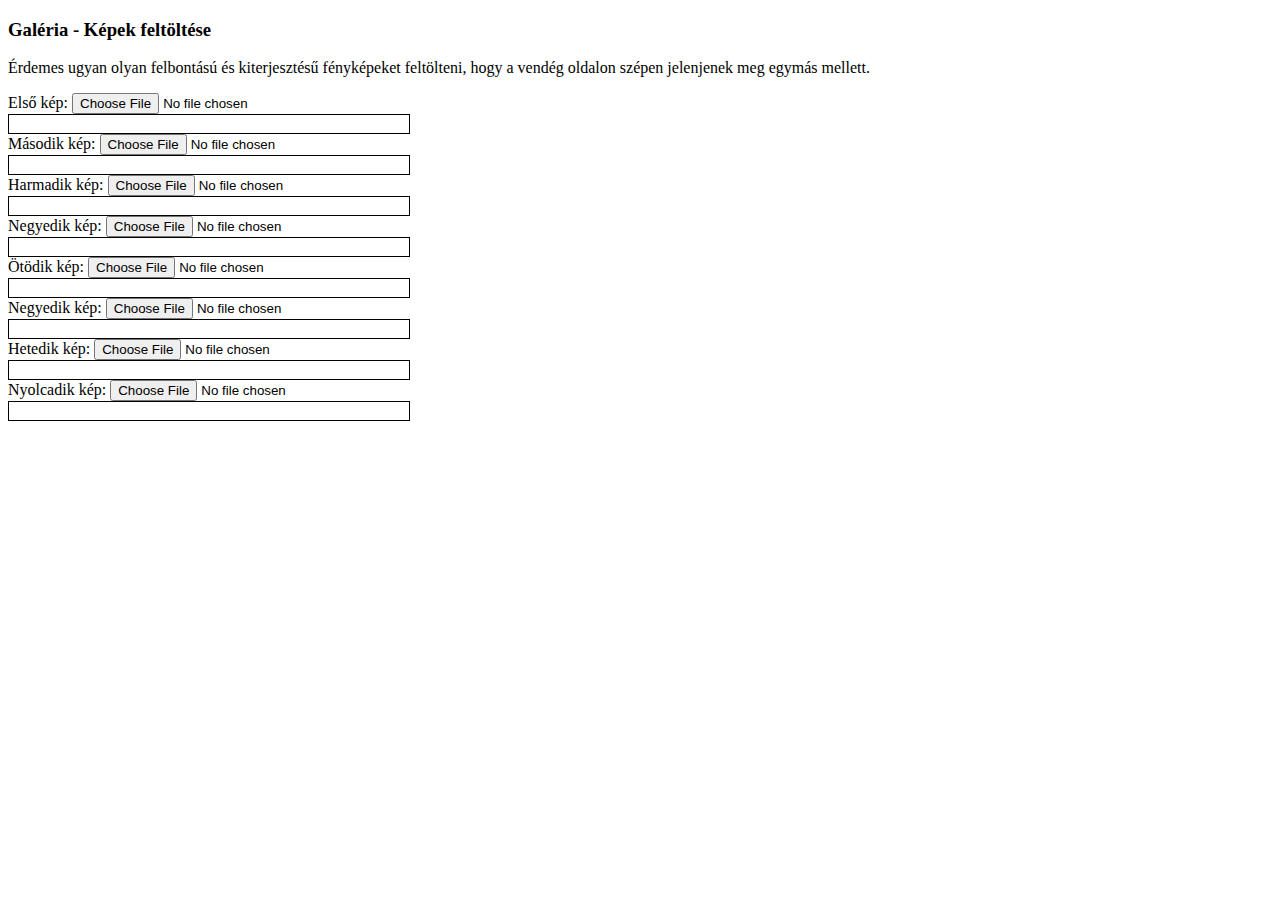
<file: src/main/resources/templates/admin/galeria.html>
<!DOCTYPE html>
<html xmlns:th="http://www.thymeleaf.org"
      th:replace="fragments/layout/asamiLayout.html :: asamiLayout(~{::title}, ~{::#content}, ~{::#scripts})">
<title>Admin - Galéria </title>
<div id="content">
    <div class="row mt-3">
        <div class="col">
            <div class="card">
                <div class="card-header">
                    <div class="row">
                        <div class="col">
                            <h3>Galéria - Képek feltöltése</h3>
                            <p class="small">Érdemes ugyan olyan felbontású és kiterjesztésű fényképeket feltölteni, hogy a vendég oldalon szépen jelenjenek meg egymás mellett.</p>
                        </div>
                    </div>
                </div>
                <div class="card-body">
                    <div class="row mb-3">
                            <div class="col-3">
                                <form method="post" id="kep1form" enctype="multipart/form-data" action="/admin/galeria/kep1">
                                    <div class="custom-file mb-3">
                                        <label for="kep1">Első kép:</label>
                                        <input type="file" name="kep1" class="custom-file-input" id="kep1" required>
                                    </div>
                                </form>
                            </div>
                                <div class="col-lg-3 gallery-item" style="max-width: 400px;max-height: 400px;border: 1px solid black">
                                    <img th:if="${galeria.kep1Id}" th:src="@{/admin/galeria/kep1}" class="img-fluid"/>
                                </div>
                            <div class="col-3">
                                <form method="post" id="kep2form" enctype="multipart/form-data" action="/admin/galeria/kep2">
                                    <div class="custom-file mb-3">
                                        <label for="kep2">Második kép:</label>
                                        <input type="file" name="kep2" class="custom-file-input" id="kep2" required>
                                    </div>
                                </form>
                            </div>
                            <div class="col-lg-3 gallery-item" style="max-width: 400px;max-height: 400px;border: 1px solid black">
                                <img th:if="${galeria.kep2Id}" th:src="@{/admin/galeria/kep2}" class="img-fluid"/>
                            </div>
                        </div>
                        <div class="row mb-3">
                            <div class="col-3">
                                <form method="post" id="kep3form" enctype="multipart/form-data" action="/admin/galeria/kep3">
                                    <div class="custom-file mb-3">
                                        <label for="kep3">Harmadik kép:</label>
                                        <input type="file" name="kep3" class="custom-file-input" id="kep3" required>
                                    </div>
                                </form>
                            </div>
                            <div class="col-lg-3 gallery-item" style="max-width: 400px;max-height: 400px;border: 1px solid black">
                                <img th:if="${galeria.kep3Id}" th:src="@{/admin/galeria/kep3}" class="img-fluid"/>
                            </div>
                            <div class="col-3">
                                <form method="post" id="kep4form" enctype="multipart/form-data" action="/admin/galeria/kep4">
                                    <div class="custom-file mb-3">
                                        <label for="kep2">Negyedik kép:</label>
                                        <input type="file" name="kep4" class="custom-file-input" id="kep4" required>
                                    </div>
                                </form>
                            </div>
                            <div class="col-lg-3 gallery-item" style="max-width: 400px;max-height: 400px;border: 1px solid black">
                                <img th:if="${galeria.kep4Id}" th:src="@{/admin/galeria/kep4}" class="img-fluid"/>
                            </div>
                        </div>
                    <div class="row mb-3">
                        <div class="col-3">
                            <form method="post" id="kep5form" enctype="multipart/form-data" action="/admin/galeria/kep5">
                                <div class="custom-file mb-3">
                                    <label for="kep5">Ötödik kép:</label>
                                    <input type="file" name="kep5" class="custom-file-input" id="kep5" required>
                                </div>
                            </form>
                        </div>
                        <div class="col-lg-3 gallery-item" style="max-width: 400px;max-height: 400px;border: 1px solid black">
                            <img th:if="${galeria.kep5Id}" th:src="@{/admin/galeria/kep5}" class="img-fluid"/>
                        </div>
                        <div class="col-3">
                            <form method="post" id="kep6form" enctype="multipart/form-data" action="/admin/galeria/kep6">
                                <div class="custom-file mb-3">
                                    <label for="kep2">Negyedik kép:</label>
                                    <input type="file" name="kep6" class="custom-file-input" id="kep6" required>
                                </div>
                            </form>
                        </div>
                        <div class="col-lg-3 gallery-item" style="max-width: 400px;max-height: 400px;border: 1px solid black">
                            <img th:if="${galeria.kep6Id}" th:src="@{/admin/galeria/kep6}" class="img-fluid"/>
                        </div>
                    </div>
                    <div class="row mb-3">
                        <div class="col-3">
                            <form method="post" id="kep7form" enctype="multipart/form-data" action="/admin/galeria/kep7">
                                <div class="custom-file mb-3">
                                    <label for="kep7">Hetedik kép:</label>
                                    <input type="file" name="kep7" class="custom-file-input" id="kep7" required>
                                </div>
                            </form>
                        </div>
                        <div class="col-lg-3 gallery-item" style="max-width: 400px;max-height: 400px;border: 1px solid black">
                            <img th:if="${galeria.kep7Id}" th:src="@{/admin/galeria/kep7}" class="img-fluid"/>
                        </div>
                        <div class="col-3">
                            <form method="post" id="kep8form" enctype="multipart/form-data" action="/admin/galeria/kep8">
                                <div class="custom-file mb-3">
                                    <label for="kep8">Nyolcadik kép:</label>
                                    <input type="file" name="kep8" class="custom-file-input" id="kep8" required>
                                </div>
                            </form>
                        </div>
                        <div class="col-lg-3 gallery-item" style="max-width: 400px;max-height: 400px;border: 1px solid black">
                            <img th:if="${galeria.kep8Id}" th:src="@{/admin/galeria/kep8}" class="img-fluid"/>
                        </div>
                    </div>
                </div>
            </div>
        </div>
    </div>
</div>
<div id="scripts">
    <script th:src="@{/js/admin/galeria.js}"></script>
</div>
</html>
</file>
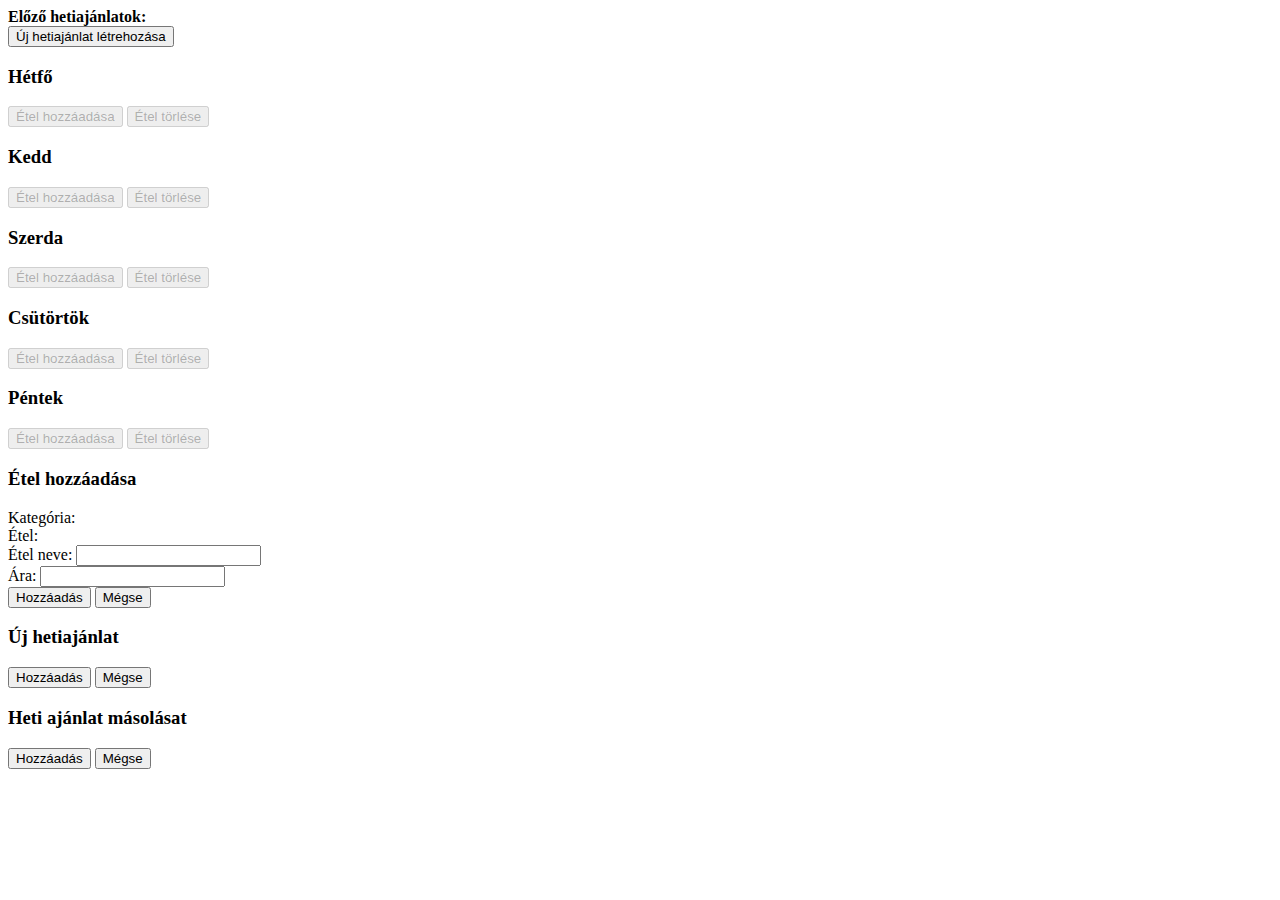
<file: src/main/resources/templates/admin/hetiajanlat.html>
<!DOCTYPE html>
<html xmlns:th="http://www.thymeleaf.org"
      th:replace="fragments/layout/asamiLayout.html :: asamiLayout(~{::title}, ~{::#content}, ~{::#scripts})">
<title>Admin - Heti ajánlat</title>
<div id="content">
    <input type="hidden" id="hetiajanlatId"/>
    <div class="row mt-3 mb-3">
        <div class="col mb-3">
            <span><strong>Előző hetiajánlatok: </strong></span>
            <div class="mb-3" id="hetiajanlatList"></div>
            <button class="btn btn-sm btn-success float-left mr-2" id="newHetiajanlat" data-toggle="modal"><span><i
                    class="fas fa-plus-square ml-2 mr-2"></i></span><span>Új hetiajánlat létrehozása</span>
            </button>

            <button class="btn btn-sm btn-primary float-left ml-2 mr-2" hidden id="hetiajanlatImport" data-toggle="modal"><span><i
                    class="fas fa-copy ml-2 mr-2"></i></span><span>Hetiajánlat másolása</span>
            </button>
            <div class="col">
                <button class="btn btn-sm btn-info float-left ml-2 mr-2" id="printHetiAjanlat" hidden><span><i class="fas fa-print ml-2 mr-2"></i></span>Hetiajánlat nyomtatása</button>
            </div>
        </div>

    </div>
    <div class="row">
        <div class="col">
            <h3>Hétfő</h3>
            <div class="mb-3" id="hetfoGrid"></div>
            <button class="btn btn-sm btn-success float-left" disabled id="hetfoAdd" data-toggle="modal"><span><i
                    class="fas fa-plus-square mr-2"></i></span><span>Étel hozzáadása</span>
            </button>
            <button class="btn btn-sm ml-2 mr-2 btn-danger float-right" disabled id="hetfoDelete"><span><i
                    class="fas fa-trash-alt mr-2"></i></span><span>Étel törlése</span>
            </button>
        </div>
        <div class="col">
            <h3>Kedd</h3>
            <div class="mb-3" id="keddGrid"></div>
            <button class="btn btn-sm btn-success float-left" disabled id="keddAdd" data-toggle="modal"><span><i
                    class="fas fa-plus-square mr-2"></i></span><span>Étel hozzáadása</span>
            </button>
            <button class="btn btn-sm ml-2 mr-2 btn-danger float-right" disabled id="keddDelete"><span><i
                    class="fas fa-trash-alt mr-2"></i></span><span>Étel törlése</span>
            </button>
        </div>
        <div class="col">
            <h3>Szerda</h3>
            <div class="mb-3" id="szerdaGrid"></div>
            <button class="btn btn-sm btn-success float-left" disabled id="szerdaAdd" data-toggle="modal"><span><i
                    class="fas fa-plus-square mr-2"></i></span><span>Étel hozzáadása</span>
            </button>
            <button class="btn btn-sm ml-2 mr-2 btn-danger float-right" disabled id="szerdaDelete"><span><i
                    class="fas fa-trash-alt mr-2"></i></span><span>Étel törlése</span>
            </button>
        </div>
        <div class="col">
            <h3>Csütörtök</h3>
            <div class="mb-3" id="csutortokGrid"></div>
            <button class="btn btn-sm btn-success float-left" disabled id="csutortokAdd" data-toggle="modal"><span><i
                    class="fas fa-plus-square mr-2"></i></span><span>Étel hozzáadása</span>
            </button>
            <button class="btn btn-sm ml-2 mr-2 btn-danger float-right" disabled id="csutortokDelete"><span><i
                    class="fas fa-trash-alt mr-2"></i></span><span>Étel törlése</span>
            </button>
        </div>
        <div class="col">
            <h3>Péntek</h3>
            <div class="mb-3" id="pentekGrid"></div>
            <button class="btn btn-sm btn-success float-left" disabled id="pentekAdd" data-toggle="modal"><span><i
                    class="fas fa-plus-square mr-2"></i></span><span>Étel hozzáadása</span>
            </button>
            <button class="btn btn-sm ml-2 mr-2 btn-danger float-right" disabled id="pentekDelete"><span><i
                    class="fas fa-trash-alt mr-2"></i></span><span>Étel törlése</span>
            </button>
        </div>
    </div>

    <th:block th:insert="fragments/modal :: modal(eteladdModal, ~{::#etlapModalHeader}, ~{::#etlapModalContent}, ~{::#etlapModalFooter})">
        <div id="etlapModalHeader">
            <h3>Étel hozzáadása</h3>
        </div>
        <div id="etlapModalContent">
                <form>
                    <div class="form-group">
                        <label for="kategoriaList">Kategória: </label>
                        <div name="kategoriaList" id="kategoriaList"></div>
                    </div>

                    <div class="form-group">
                        <label for="etelList">Étel: </label>
                        <div name="etelList" id="etelList"></div>
                    </div>

                    <div class="form-group">
                        <label for="etelNev">Étel neve: </label>
                        <input class="form-control"  readonly id="etelNev"/>
                    </div>

                    <div class="form-group">
                        <label for="etelAr">Ára: </label>
                        <input class="form-control" readonly id="etelAr"/>
                    </div>

                    <div class="form-group">
                        <input type="hidden" id="etelId"/>
                        <input type="hidden" id="nap"/>
                    </div>
                </form>
        </div>
        <div id="etlapModalFooter">
            <button id="modalEtelSubmitButton" class="btn btn-success">Hozzáadás</button>
            <button id="modalEtelMegseButton" data-dismiss="modal" class="btn btn-danger">Mégse</button>
        </div>
    </th:block>

    <th:block th:insert="fragments/modal :: modal(hetiajanlatModal, ~{::#hetiajanlatModalHeader}, ~{::#hetiajanalatModalContent}, ~{::#hetiajanlatModalFooter})">
        <div id="hetiajanlatModalHeader">
            <h3>Új hetiajánlat</h3>
        </div>
        <div id="hetiajanalatModalContent">
            <div class="row">
                <div class="col text-center">
                    <div id="hetfoDatePicker"></div>
                </div>
            </div>
        </div>
        <div id="hetiajanlatModalFooter">
            <button id="modalHetiajanlatSubmitButton" class="btn btn-success">Hozzáadás</button>
            <button id="modalHetiajanlatMegseButton" data-dismiss="modal" class="btn btn-danger">Mégse</button>
        </div>
    </th:block>
    <th:block th:insert="fragments/modal :: modal(hetiajanlatModalCopy, ~{::#hetiajanlatModalCopyHeader}, ~{::#hetiajanalatModalCopyContent}, ~{::#hetiajanlatModalCopyFooter})">
        <div id="hetiajanlatModalCopyHeader">
            <h3>Heti ajánlat másolásat</h3>
        </div>
        <div id="hetiajanalatModalCopyContent">
            <div class="row">
                <div class="col text-center">
                    <div id="hetfoDatePickerCopy"></div>
                </div>
            </div>
        </div>
        <div id="hetiajanlatModalCopyFooter">
            <button id="modalHetiajanlatCopySubmitButton" class="btn btn-success">Hozzáadás</button>
            <button id="modalHetiajanlatCopyMegseButton" data-dismiss="modal" class="btn btn-danger">Mégse</button>
        </div>
    </th:block>
</div>
<div id="scripts">
    <script th:src="@{/js/admin/hetiajanlat.js}"></script>
</div>
</html>
</file>
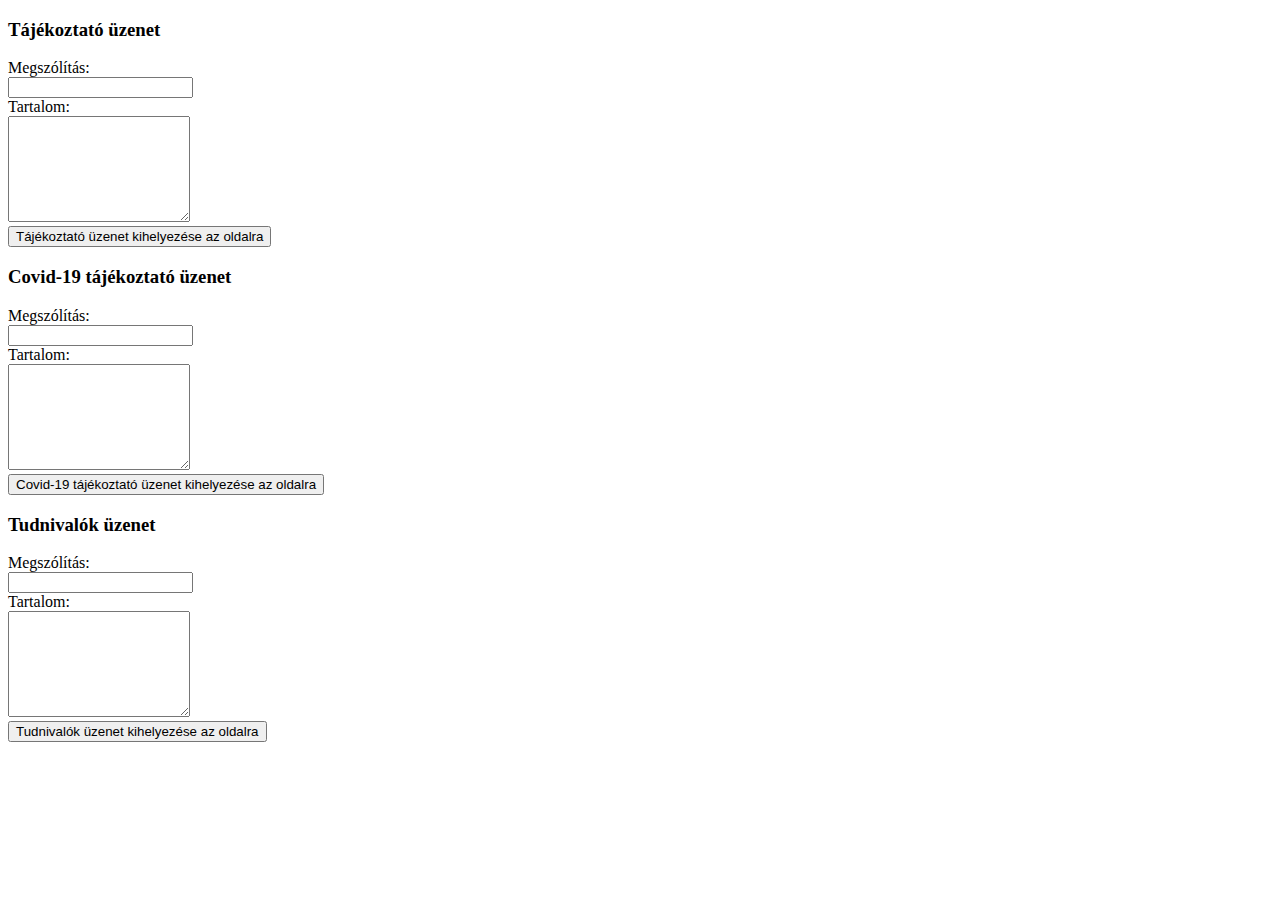
<file: src/main/resources/templates/admin/informacio.html>
<!DOCTYPE html>
<html xmlns:th="http://www.thymeleaf.org"
      th:replace="fragments/layout/asamiLayout.html :: asamiLayout(~{::title}, ~{::#content}, ~{::#scripts})">
<title>Admin - Tartalom</title>
<div id="content">
    <div class="row mt-3 mb-3">
        <div class="col">
            <div class="card" id="collapsible_obj_0">
                <div class="card-header">
                    <div class="row">
                        <div class="col">
                            <h3>Tájékoztató üzenet</h3>
                        </div>
                    </div>
                </div>
                <div class="card-body">
                    <div class="input-group mb-3">
                        <div class="input-group-prepend">
                            <span class="input-group-text">Megszólítás:</span>
                        </div>
                        <input th:value="${informacio.getTitle}" id="megszolitas" type="text" class="form-control" aria-describedby="basic-addon1">
                    </div>
                    <div class="input-group mb-3">
                        <div class="input-group-prepend">
                            <span class="input-group-text">Tartalom:</span>
                        </div>
                        <textarea th:text="${informacio.szoveg}" style="min-height: 100px" id="szoveg" class="form-control" aria-label="With textarea"></textarea>
                    </div>
                    <button id="informacioMentesButton" class="postgomb btn btn-sm btn-success float-left"><span><i class="fas fa-check mr-3 ml-2"></i></span><span>Tájékoztató üzenet kihelyezése az oldalra</span></button>
                </div>
            </div>
        </div>
    </div>
    <div class="row mb-3">
        <div class="col">
            <div class="card">
                <div class="card-header">
                    <div class="row">
                        <div class="col">
                            <h3>Covid-19 tájékoztató üzenet</h3>
                        </div>
                    </div>
                </div>
                <div class="card-body">
                    <div class="input-group mb-3">
                        <div class="input-group-prepend">
                            <span class="input-group-text">Megszólítás:</span>
                        </div>
                        <input th:value="${covidtajekoztato.getTitle}" id="CovidMegszolitas" type="text" class="form-control" aria-describedby="basic-addon1">
                    </div>
                    <div class="input-group mb-3">
                        <div class="input-group-prepend">
                            <span class="input-group-text">Tartalom:</span>
                        </div>
                        <textarea th:text="${covidtajekoztato.szoveg}" style="min-height: 100px" id="CovidSzoveg" class="form-control" aria-label="With textarea"></textarea>
                    </div>
                    <button id="covidSaveButton" class="postgomb btn btn-sm btn-success float-left"><span><i class="fas fa-check mr-3 ml-2"></i></span><span>Covid-19 tájékoztató üzenet kihelyezése az oldalra</span></button>
                </div>
            </div>
        </div>
    </div>
    <div class="row mb-3">
        <div class="col">
            <div class="card">
                <div class="card-header">
                    <div class="row">
                        <div class="col">
                            <h3>Tudnivalók üzenet</h3>
                        </div>
                    </div>
                </div>
                <div class="card-body">
                    <div class="input-group mb-3">
                        <div class="input-group-prepend">
                            <span class="input-group-text">Megszólítás:</span>
                        </div>
                        <input th:value="${tudnivalok.getTitle}" id="TudnivalokMegszolitas" type="text" class="form-control" aria-describedby="basic-addon1">
                    </div>
                    <div class="input-group mb-3">
                        <div class="input-group-prepend">
                            <span class="input-group-text">Tartalom:</span>
                        </div>
                        <textarea th:text="${tudnivalok.szoveg}" style="min-height: 100px" id="TudnivalokSzoveg" class="form-control" aria-label="With textarea"></textarea>
                    </div>
                    <button id="tudnivalokSaveButton" class="postgomb btn btn-sm btn-success float-left"><span><i class="fas fa-check mr-3 ml-2"></i></span><span>Tudnivalók üzenet kihelyezése az oldalra</span></button>
                </div>
            </div>
        </div>
    </div>
</div>
<div id="scripts">
    <script th:src="@{/js/admin/informacio.js}"></script>
</div>
</html>
</file>
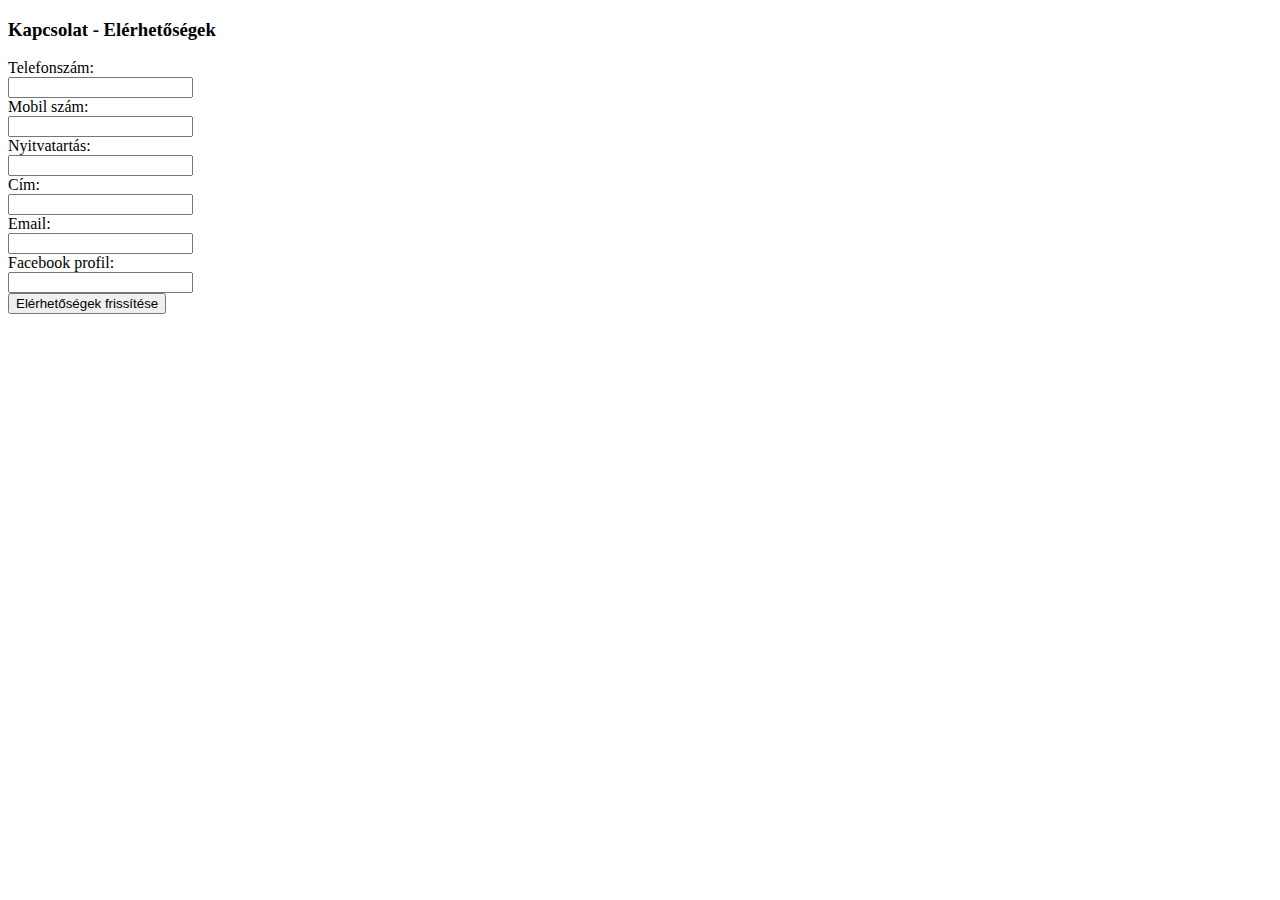
<file: src/main/resources/templates/admin/kapcsolat.html>
<!DOCTYPE html>
<html xmlns:th="http://www.thymeleaf.org"
      th:replace="fragments/layout/asamiLayout.html :: asamiLayout(~{::title}, ~{::#content}, ~{::#scripts})">
<title>Admin - Kapcsolat </title>
<div id="content">
    <div class="row mt-3">
        <div class="col">
            <div class="card mb-3">
                <div class="card-header">
                    <h3>Kapcsolat - Elérhetőségek</h3>
                </div>
                <div class="card-body">
                    <div class="input-group mb-3">
                        <div class="input-group-prepend">
                            <span class="input-group-text">Telefonszám:</span>
                        </div>
                        <input th:value="${kapcsolat.varositelefonszam}" id="varositelefonszam" type="text" class="form-control"  aria-describedby="basic-addon1">
                    </div>
                    <div class="input-group mb-3">
                        <div class="input-group-prepend">
                            <span class="input-group-text">Mobil szám:</span>
                        </div>
                        <input th:value="${kapcsolat.mobilszam}" id="mobilszam" type="text" class="form-control"  aria-describedby="basic-addon1">
                    </div>
                    <div class="input-group mb-3">
                        <div class="input-group-prepend">
                            <span class="input-group-text">Nyitvatartás:</span>
                        </div>
                        <input th:value="${kapcsolat.nyitvatartas}" id="nyitvatartas" type="text" class="form-control"  aria-describedby="basic-addon1">
                    </div>
                    <div class="input-group mb-3">
                        <div class="input-group-prepend">
                            <span class="input-group-text">Cím:</span>
                        </div>
                        <input th:value="${kapcsolat.cim}" id="cim" type="text" class="form-control"  aria-describedby="basic-addon1">
                    </div>
                    <div class="input-group mb-3">
                        <div class="input-group-prepend">
                            <span class="input-group-text">Email:</span>
                        </div>
                        <input th:value="${kapcsolat.email}" id="email" type="text" class="form-control"  aria-describedby="basic-addon1">
                    </div>
                    <div class="input-group mb-3">
                        <div class="input-group-prepend">
                            <span class="input-group-text">Facebook profil:</span>
                        </div>
                        <input th:value="${kapcsolat.facebook}" id="facebook" type="text" class="form-control"  aria-describedby="basic-addon1">
                    </div>
                    <button id="kapcsolatMentesButton" class="btn btn-sm btn-success float-left"><span><i class="fas fa-check mr-3 ml-2"></i></span><span>Elérhetőségek frissítése</span></button>
                </div>
            </div>
        </div>
    </div>
</div>
<div id="scripts">
    <script th:src="@{/js/admin/kapcsolat.js}"></script>
</div>
</html>
</file>
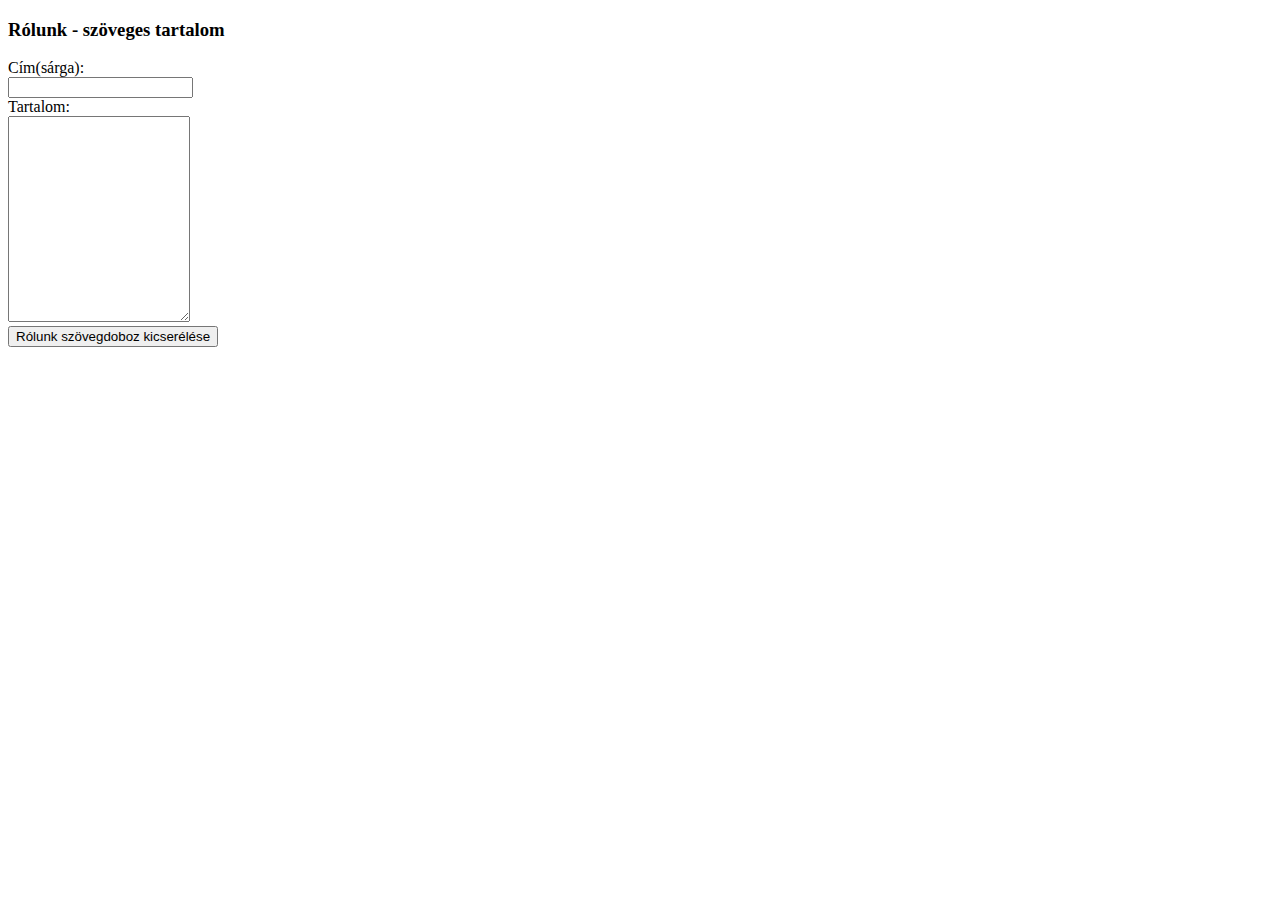
<file: src/main/resources/templates/admin/rolunk.html>
<!DOCTYPE html>
<html xmlns:th="http://www.thymeleaf.org"
      th:replace="fragments/layout/asamiLayout.html :: asamiLayout(~{::title}, ~{::#content}, ~{::#scripts})">
<title>Admin - Rólunk</title>
<div id="content">
  <div class="row mt-3>
    <div class="col">
      <div class="card">
        <div class="card-header">
          <div class="row">
            <div class="col">
              <h3>Rólunk - szöveges tartalom</h3>
            </div>
          </div>
        </div>
        <div class="card-body">
          <div class="input-group mb-3">
            <div class="input-group-prepend">
              <span class="input-group-text">Cím(sárga):</span>
            </div>
            <input th:value="${rolunk.title}" id="title" type="text" class="form-control"  aria-describedby="basic-addon1">
          </div>
          <div class="input-group mb-3">
            <div class="input-group-prepend">
              <span class="input-group-text">Tartalom:</span>
            </div>
            <textarea th:text="${rolunk.szoveg}" style="min-height: 200px" id="szoveg" class="form-control" aria-label="With textarea"></textarea>
          </div>
          <button id="rolunkMentesButton" class="btn btn-sm btn-success float-left"><span><i class="fas fa-check mr-3 ml-2"></i></span><span>Rólunk szövegdoboz kicserélése</span></button>
        </div>
      </div>
    </div>
  </div>
<div id="scripts">
  <script th:src="@{/js/admin/rolunk.js}"></script>
</div>
</html>
</file>
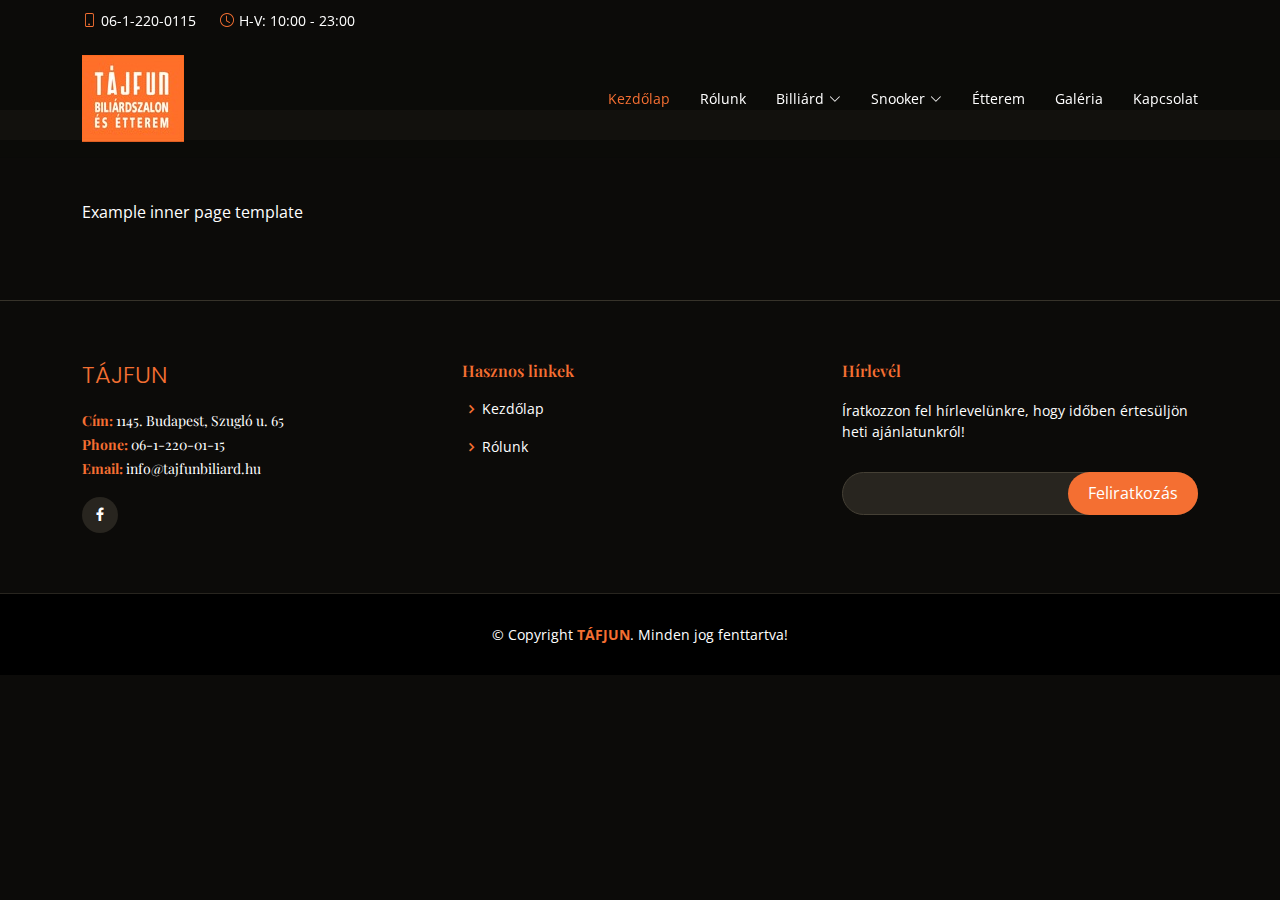
<file: src/main/resources/templates/frontpage/inner-page.html>
<!DOCTYPE html>
<html lang="en">

<head>
  <meta charset="utf-8">
  <meta content="width=device-width, initial-scale=1.0" name="viewport">

  <title>Tájfun Billiárd</title>
  <meta content="" name="description">
  <meta content="" name="keywords">

  <!-- Favicons -->
  <link href="../../static/assets/img/favicon.png" rel="icon">
  <link href="../../static/assets/img/apple-touch-icon.png" rel="apple-touch-icon">

  <!-- Google Fonts -->
  <link href="https://fonts.googleapis.com/css?family=Open+Sans:300,300i,400,400i,600,600i,700,700i|Playfair+Display:ital,wght@0,400;0,500;0,600;0,700;1,400;1,500;1,600;1,700|Poppins:300,300i,400,400i,500,500i,600,600i,700,700i" rel="stylesheet">

  <!-- Vendor CSS Files -->
  <link href="../../static/assets/vendor/animate.css/animate.min.css" rel="stylesheet">
  <link href="../../static/assets/vendor/aos/aos.css" rel="stylesheet">
  <link href="../../static/assets/vendor/bootstrap/css/bootstrap.min.css" rel="stylesheet">
  <link href="../../static/assets/vendor/bootstrap-icons/bootstrap-icons.css" rel="stylesheet">
  <link href="../../static/assets/vendor/boxicons/css/boxicons.min.css" rel="stylesheet">
  <link href="../../static/assets/vendor/glightbox/css/glightbox.min.css" rel="stylesheet">
  <link href="../../static/assets/vendor/swiper/swiper-bundle.min.css" rel="stylesheet">

  <!-- Template Main CSS File -->
  <link href="../../static/assets/css/style.css" rel="stylesheet">

  <!-- =======================================================
  * Template Name: Restaurantly - v3.7.0
  * Template URL: https://bootstrapmade.com/restaurantly-restaurant-template/
  * Author: BootstrapMade.com
  * License: https://bootstrapmade.com/license/
  ======================================================== -->
</head>

<body>

<!-- ======= Top Bar ======= -->
<div id="topbar" class="d-flex align-items-center fixed-top">
  <div class="container d-flex justify-content-center justify-content-md-between">

    <div class="contact-info d-flex align-items-center">
      <i class="bi bi-phone d-flex align-items-center"><span>06-1-220-0115</span></i>
      <i class="bi bi-clock d-flex align-items-center ms-4"><span> H-V: 10:00 - 23:00</span></i>
    </div>

    <!-- <div class="languages d-none d-md-flex align-items-center"> -->
    <!-- <ul> -->
    <!-- <li>En</li> -->
    <!-- <li><a href="#">De</a></li> -->
    <!-- </ul> -->
    <!-- </div> -->
  </div>
</div>

  <!-- ======= Header ======= -->
  <header id="header" class="fixed-top d-flex align-items-center">
    <div class="container-fluid container-xl d-flex align-items-center justify-content-lg-between">

      <a href="index.html"><img class="logo me-auto me-lg-0" src="../../static/assets/img/tajfun_logo_2.jpg"></a>
      <!-- Uncomment below if you prefer to use an image logo -->
      <!-- <a href="index.html" class="logo me-auto me-lg-0"><img src="assets/img/logo.png" alt="" class="img-fluid"></a>-->

      <nav id="navbar" class="navbar order-last order-lg-0">
        <ul>
          <li><a class="nav-link scrollto active" href="#hero">Kezdőlap</a></li>
          <li><a class="nav-link scrollto" href="#about">Rólunk</a></li>
          <li class="dropdown"><a href="#"><span>Billiárd</span> <i class="bi bi-chevron-down"></i></a>
            <ul>
              <li><a href="#">A pool története</a></li>
              <li><a href="#">Szabályok</a></li>
              <li><a href="#">Asztalok</a></li>
              <li><a href="#">Versenyek</a></li>
              <li><a href="#">Jelentkezés versenyre</a></li>
              <li><a href="#">Oktatás</a></li>
            </ul>
          </li>
          <li class="dropdown"><a href="#"><span>Snooker</span> <i class="bi bi-chevron-down"></i></a>
            <ul>
              <li><a href="#">A snooker története</a></li>
              <li><a href="#">Szabályok</a></li>
              <li><a href="#">Asztalok</a></li>
              <li><a href="#">Versenyek</a></li>
              <li><a href="#">Oktatás</a></li>
            </ul>
          </li>
          <li><a class="nav-link scrollto" href="#menu">Étterem</a></li>
          <!-- <li><a class="nav-link scrollto" href="#specials">Specials</a></li> -->
          <!-- <li><a class="nav-link scrollto" href="#events">Events</a></li> -->
          <!-- <li><a class="nav-link scrollto" href="#chefs">Chefs</a></li> -->
          <li><a class="nav-link scrollto" href="#gallery">Galéria</a></li>
          <li><a class="nav-link scrollto" href="#contact">Kapcsolat</a></li>
        </ul>
        <i class="bi bi-list mobile-nav-toggle"></i>
      </nav><!-- .navbar -->
      <!--<a href="#book-a-table" class="book-a-table-btn scrollto d-none d-lg-flex">Book a table</a>-->

    </div>
  </header><!-- End Header -->


  <main id="main">
    <section class="breadcrumbs">
      <div class="container">

        <div class="d-flex justify-content-between align-items-center">
          <!--<h2>Inner Page</h2>
          <ol>
            <li><a href="index.html">Home</a></li>
            <li>Inner Page</li>
          </ol>-->
        </div>

      </div>
    </section>

    <section class="inner-page">
      <div class="container">
        <p>
          Example inner page template
        </p>
      </div>
    </section>

  </main><!-- End #main -->

  <!-- ======= Footer ======= -->
  <footer id="footer">
    <div class="footer-top">
      <div class="container">
        <div class="row">

          <div class="col-lg-4 col-md-6">
            <div class="footer-info">
              <h3 style="color:#f46f32">TÁJFUN</h3>
              <p>
                <strong style="color:#f46f32">Cím:</strong> 1145. Budapest, Szugló u. 65<br>
                <strong style="color:#f46f32">Phone:</strong> 06-1-220-01-15<br>
                <strong style="color:#f46f32">Email:</strong> info@tajfunbiliard.hu<br>
              </p>
              <div class="social-links mt-3">
                <a href="https://hu-hu.facebook.com/tajfunbiliard/" class="facebook"><i
                        class="bx bxl-facebook"></i></a>
              </div>
            </div>
          </div>

          <div class="col-lg-4 col-md-6 footer-links">
            <h4>Hasznos linkek</h4>
            <ul>
              <li><i class="bx bx-chevron-right"></i> <a href="#">Kezdőlap</a></li>
              <li><i class="bx bx-chevron-right"></i> <a href="#">Rólunk</a></li>
            </ul>
          </div>

          <!-- <div class="col-lg-3 col-md-6 footer-links"> -->
          <!-- <h4>Szolgáltatásaink</h4> -->
          <!-- <ul> -->
          <!-- <li><i class="bx bx-chevron-right"></i> <a href="#">Web Design</a></li> -->
          <!-- <li><i class="bx bx-chevron-right"></i> <a href="#">Web Development</a></li> -->
          <!-- <li><i class="bx bx-chevron-right"></i> <a href="#">Product Management</a></li> -->
          <!-- <li><i class="bx bx-chevron-right"></i> <a href="#">Marketing</a></li> -->
          <!-- <li><i class="bx bx-chevron-right"></i> <a href="#">Graphic Design</a></li> -->
          <!-- </ul> -->
          <!-- </div> -->

          <div class="col-lg-4 col-md-6 footer-newsletter">
            <h4>Hírlevél</h4>
            <p>Íratkozzon fel hírlevelünkre, hogy időben értesüljön heti ajánlatunkról!</p>
            <form action="" method="post">
              <input type="email" name="email"><input type="submit" value="Feliratkozás">
            </form>

          </div>

        </div>
      </div>
    </div>

    <div class="container">
      <div class="copyright">
        &copy; Copyright <strong><span style="color:#f46f32">TÁFJUN</span></strong>. Minden jog fenttartva!
      </div>

    </div>
  </footer><!-- End Footer -->

  <div id="preloader"></div>
  <a href="#" class="back-to-top d-flex align-items-center justify-content-center"><i class="bi bi-arrow-up-short"></i></a>

  <!-- Vendor JS Files -->
  <script src="../../static/assets/vendor/aos/aos.js"></script>
  <script src="../../static/assets/vendor/bootstrap/js/bootstrap.bundle.min.js"></script>
  <script src="../../static/assets/vendor/glightbox/js/glightbox.min.js"></script>
  <script src="../../static/assets/vendor/isotope-layout/isotope.pkgd.min.js"></script>
  <script src="../../static/assets/vendor/swiper/swiper-bundle.min.js"></script>
  <script src="../../static/assets/vendor/php-email-form/validate.js"></script>

  <!-- Template Main JS File -->
  <script src="../../static/assets/js/main.js"></script>

</body>

</html>
</file>
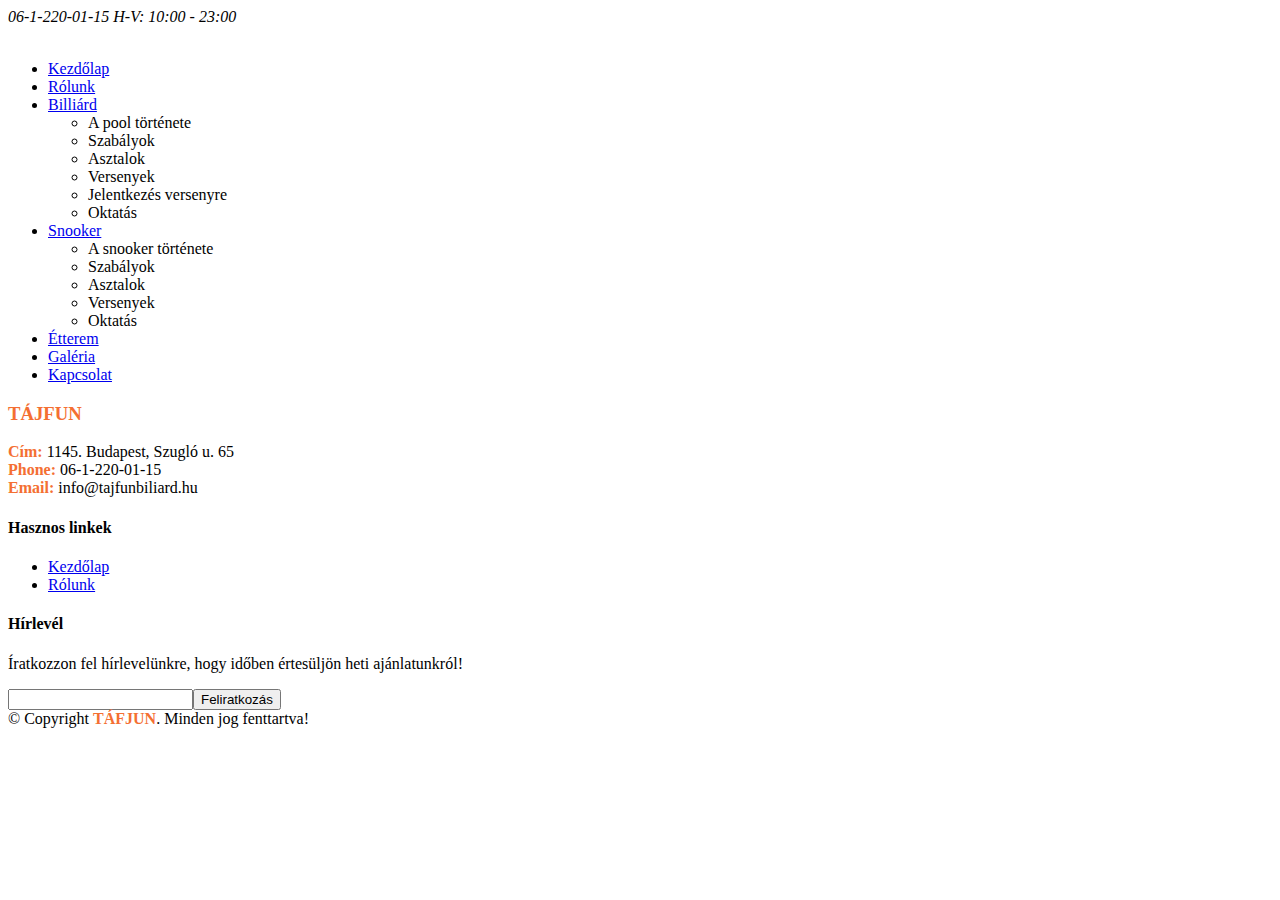
<file: src/main/resources/templates/frontpage/fragments/tajfunLayout.html>
<!DOCTYPE html>
<html xmlns:th="http://www.thymeleaf.org" th:fragment="tajfunLayout(title,content, scripts)">

<head>
    <meta charset="utf-8">
    <meta content="width=device-width, initial-scale=1.0" name="viewport">

    <title th:replace="${title}">Tájfun Billiárd</title>
    <meta content="" name="description">
    <meta content="" name="keywords">

    <!-- Favicons -->
    <link th:href="@{/assets/img/favicon.png}" rel="icon">
    <link th:href="@{/assets/img/apple-touch-icon.png}" rel="apple-touch-icon">

    <!-- Google Fonts -->
    <link href="https://fonts.googleapis.com/css?family=Open+Sans:300,300i,400,400i,600,600i,700,700i|Playfair+Display:ital,wght@0,400;0,500;0,600;0,700;1,400;1,500;1,600;1,700|Poppins:300,300i,400,400i,500,500i,600,600i,700,700i"
          rel="stylesheet">

    <!-- Vendor CSS Files -->
    <link th:href="@{/assets/vendor/animate.css/animate.min.css}" rel="stylesheet">
    <link th:href="@{/assets/vendor/aos/aos.css}" rel="stylesheet">
    <link th:href="@{/assets/vendor/bootstrap/css/bootstrap.min.css}" rel="stylesheet">
    <link th:href="@{/assets/vendor/bootstrap-icons/bootstrap-icons.css}" rel="stylesheet">
    <link th:href="@{/assets/vendor/boxicons/css/boxicons.min.css}" rel="stylesheet">
    <link th:href="@{/assets/vendor/glightbox/css/glightbox.min.css}" rel="stylesheet">
    <link th:href="@{/assets/vendor/swiper/swiper-bundle.min.css}" rel="stylesheet">

    <!-- Template Main CSS File -->
    <link th:href="@{/assets/css/style.css}" rel="stylesheet">

    <!-- =======================================================
    * Template Name: Restaurantly - v3.7.0
    * Template URL: https://bootstrapmade.com/restaurantly-restaurant-template/
    * Author: BootstrapMade.com
    * License: https://bootstrapmade.com/license/
    ======================================================== -->
</head>

<body>

<!-- ======= Top Bar ======= -->
<div id="topbar" class="d-flex align-items-center fixed-top">
    <div class="container d-flex justify-content-center justify-content-md-between">

        <div class="contact-info d-flex align-items-center">
            <i class="bi bi-phone d-flex align-items-center"><span>06-1-220-01-15</span></i>
            <i class="bi bi-clock d-flex align-items-center ms-4"><span> H-V: 10:00 - 23:00</span></i>
        </div>
    </div>
</div>

<!-- ======= Header ======= -->
<header id="header" class="fixed-top d-flex align-items-center">
    <div class="container-fluid container-xl d-flex align-items-center justify-content-lg-between">

        <a th:href="@{index.html}"><img class="logo me-auto me-lg-0" th:src="@{/assets/img/tajfun_logo_2.jpg}"></a>
        <!-- Uncomment below if you prefer to use an image logo -->
        <!-- <a href="index.html" class="logo me-auto me-lg-0"><img src="assets/img/logo.png" alt="" class="img-fluid"></a>-->

        <nav id="navbar" class="navbar order-last order-lg-0">
            <ul>
                <li><a class="nav-link scrollto active" href="#hero">Kezdőlap</a></li>
                <li><a class="nav-link scrollto" href="#about">Rólunk</a></li>
                <li class="dropdown"><a href="#"><span>Billiárd</span> <i class="bi bi-chevron-down"></i></a>
                    <ul>
                        <li><a th:href="@{/pooltortenet}">A pool története</a></li>
                        <li><a th:href="@{/pool-szabalyok}">Szabályok</a></li>
                        <li><a th:href="@{/pool-asztalok}">Asztalok</a></li>
                        <li><a th:href="@{/pool-versenyek}">Versenyek</a></li>
                        <li><a th:href="@{/pool-jelentkezes}">Jelentkezés versenyre</a></li>
                        <li><a th:href="@{/pool-oktatas}">Oktatás</a></li>
                    </ul>
                </li>
                <li class="dropdown"><a href="#"><span>Snooker</span> <i class="bi bi-chevron-down"></i></a>
                    <ul>
                        <li><a th:href="@{/snookertortenet}">A snooker története</a></li>
                        <li><a th:href="@{/snooker-szabalyok}">Szabályok</a></li>
                        <li><a th:href="@{/snooker-asztalok}">Asztalok</a></li>
                        <li><a th:href="@{/snooker-versenyek}">Versenyek</a></li>
                        <li><a th:href="@{/snooker-oktatas}">Oktatás</a></li>
                    </ul>
                </li>
                <li><a class="nav-link scrollto" href="#menu">Étterem</a></li>
                <!-- <li><a class="nav-link scrollto" href="#specials">Specials</a></li> -->
                <!-- <li><a class="nav-link scrollto" href="#events">Events</a></li> -->
                <!-- <li><a class="nav-link scrollto" href="#chefs">Chefs</a></li> -->
                <li><a class="nav-link scrollto" href="#gallery">Galéria</a></li>
                <li><a class="nav-link scrollto" href="#contact">Kapcsolat</a></li>
            </ul>
            <i class="bi bi-list mobile-nav-toggle"></i>
        </nav><!-- .navbar -->
        <!-- <a href="#book-a-table" class="book-a-table-btn scrollto d-none d-lg-flex">Book a table</a> -->

    </div>
</header><!-- End Header -->

<section class="content">
    <div class="container-fluid">
        <div th:replace="${content}"></div>
    </div>
</section>

<!-- ======= Footer ======= -->
<footer id="footer">
    <div class="footer-top">
        <div class="container">
            <div class="row">

                <div class="col-lg-4 col-md-6">
                    <div class="footer-info">
                        <h3 style="color:#f46f32">TÁJFUN</h3>
                        <p>
                            <strong style="color:#f46f32">Cím:</strong> 1145. Budapest, Szugló u. 65<br>
                            <strong style="color:#f46f32">Phone:</strong> 06-1-220-01-15<br>
                            <strong style="color:#f46f32">Email:</strong> info@tajfunbiliard.hu<br>
                        </p>
                        <div class="social-links mt-3">
                            <a href="https://hu-hu.facebook.com/tajfunbiliard/" class="facebook"><i
                                    class="bx bxl-facebook"></i></a>
                        </div>
                    </div>
                </div>

                <div class="col-lg-4 col-md-6 footer-links">
                    <h4>Hasznos linkek</h4>
                    <ul>
                        <li><i class="bx bx-chevron-right"></i> <a href="#">Kezdőlap</a></li>
                        <li><i class="bx bx-chevron-right"></i> <a href="#">Rólunk</a></li>
                    </ul>
                </div>

                <!-- <div class="col-lg-3 col-md-6 footer-links"> -->
                <!-- <h4>Szolgáltatásaink</h4> -->
                <!-- <ul> -->
                <!-- <li><i class="bx bx-chevron-right"></i> <a href="#">Web Design</a></li> -->
                <!-- <li><i class="bx bx-chevron-right"></i> <a href="#">Web Development</a></li> -->
                <!-- <li><i class="bx bx-chevron-right"></i> <a href="#">Product Management</a></li> -->
                <!-- <li><i class="bx bx-chevron-right"></i> <a href="#">Marketing</a></li> -->
                <!-- <li><i class="bx bx-chevron-right"></i> <a href="#">Graphic Design</a></li> -->
                <!-- </ul> -->
                <!-- </div> -->

                <div class="col-lg-4 col-md-6 footer-newsletter">
                    <h4>Hírlevél</h4>
                    <p>Íratkozzon fel hírlevelünkre, hogy időben értesüljön heti ajánlatunkról!</p>
                    <form action="" method="post">
                        <input type="email" name="email"><input type="submit" value="Feliratkozás">
                    </form>

                </div>

            </div>
        </div>
    </div>

    <div class="container">
        <div class="copyright">
            &copy; Copyright <strong><span style="color:#f46f32">TÁFJUN</span></strong>. Minden jog fenttartva!
        </div>

    </div>
</footer><!-- End Footer -->

<div id="preloader"></div>
<a href="#" class="back-to-top d-flex align-items-center justify-content-center"><i
        class="bi bi-arrow-up-short"></i></a>

<!-- Vendor JS Files -->
<script type="text/javascript" th:src="@{/assets/vendor/aos/aos.js}"></script>
<script type="text/javascript" th:src="@{/assets/vendor/bootstrap/js/bootstrap.bundle.min.js}"></script>
<script type="text/javascript" th:src="@{/assets/vendor/glightbox/js/glightbox.min.js}"></script>
<script type="text/javascript" th:src="@{/assets/vendor/isotope-layout/isotope.pkgd.min.js}"></script>
<script type="text/javascript" th:src="@{/assets/vendor/swiper/swiper-bundle.min.js}"></script>
<script type="text/javascript" th:src="@{/assets/vendor/php-email-form/validate.js}"></script>

<!-- Template Main JS File -->
<script type="text/javascript" th:src="@{/assets/js/main.js}"></script>
<div th:replace="${scripts}"></div>
</body>

</html>
</file>
<file: src/main/resources/static/assets/css/style.css>
/**
* Template Name: Restaurantly - v3.7.0
* Template URL: https://bootstrapmade.com/restaurantly-restaurant-template/
* Author: BootstrapMade.com
* License: https://bootstrapmade.com/license/
*/

/*--------------------------------------------------------------
# General
--------------------------------------------------------------*/
body {
  font-family: "Open Sans", sans-serif;
  background: #0c0b09;
  color: #fff;
}

a {
  color: #f46f32;
  text-decoration: none;
}

a:hover {
  color: #f46f32;
  text-decoration: none;
}

h1, h2, h3, h4, h5, h6 {
  font-family: "Playfair Display", serif;
}

/*--------------------------------------------------------------
# Preloader
--------------------------------------------------------------*/
#preloader {
  position: fixed;
  top: 0;
  left: 0;
  right: 0;
  bottom: 0;
  z-index: 9999;
  overflow: hidden;
  background: #1a1814;
}

#preloader:before {
  content: "";
  position: fixed;
  top: calc(50% - 30px);
  left: calc(50% - 30px);
  border: 6px solid #1a1814;
  border-top-color: #f46f32;
  border-bottom-color: #f46f32;
  border-radius: 50%;
  width: 60px;
  height: 60px;
  -webkit-animation: animate-preloader 1s linear infinite;
  animation: animate-preloader 1s linear infinite;
}

@-webkit-keyframes animate-preloader {
  0% {
    transform: rotate(0deg);
  }
  100% {
    transform: rotate(360deg);
  }
}

@keyframes animate-preloader {
  0% {
    transform: rotate(0deg);
  }
  100% {
    transform: rotate(360deg);
  }
}

.address{
  margin-top: 40px;
}
/*--------------------------------------------------------------
# Back to top button
--------------------------------------------------------------*/
.back-to-top {
  position: fixed;
  visibility: hidden;
  opacity: 0;
  right: 15px;
  bottom: 15px;
  z-index: 996;
  width: 44px;
  height: 44px;
  border-radius: 50px;
  transition: all 0.4s;
  border: 2px solid #f46f32;
}
.back-to-top i {
  font-size: 28px;
  color: #f46f32;
  line-height: 0;
}
.back-to-top:hover {
  background: #f46f32;
  color: #1a1814;
}
.back-to-top:hover i {
  color: #444444;
}
.back-to-top.active {
  visibility: visible;
  opacity: 1;
}

/*--------------------------------------------------------------
# Disable aos animation delay on mobile devices
--------------------------------------------------------------*/
@media screen and (max-width: 768px) {
  [data-aos-delay] {
    transition-delay: 0 !important;
  }
}
/*--------------------------------------------------------------
# Top Bar
--------------------------------------------------------------*/
#topbar {
  height: 40px;
  font-size: 14px;
  transition: all 0.5s;
  z-index: 996;
}
#topbar.topbar-scrolled {
  top: -40px;
}
#topbar .contact-info i {
  font-style: normal;
  color: #f46f32;
}
#topbar .contact-info i span {
  padding-left: 5px;
  color: #fff;
}
#topbar .languages ul {
  display: flex;
  flex-wrap: wrap;
  list-style: none;
  padding: 0;
  margin: 0;
  color: #f46f32;
}
#topbar .languages ul a {
  color: white;
}
#topbar .languages ul li + li {
  padding-left: 10px;
}
#topbar .languages ul li + li::before {
  display: inline-block;
  padding-right: 10px;
  color: rgba(255, 255, 255, 0.5);
  content: "/";
}

/*--------------------------------------------------------------
# Header
--------------------------------------------------------------*/
#header {
  background: rgba(12, 11, 9, 0.6);
  border-bottom: 1px solid rgba(12, 11, 9, 0.6);
  transition: all 0.5s;
  z-index: 997;
  padding: 15px 0;
  top: 40px;
}
#header.header-scrolled {
  top: 0;
  background: rgba(0, 0, 0, 0.85);
  border-bottom: 1px solid #37332a;
}
#header .logo {
  font-size: 28px;
  margin: 0;
  padding: 0;
  line-height: 1;
  font-weight: 300;
  letter-spacing: 1px;
  text-transform: uppercase;
  font-family: "Poppins", sans-serif;
}
#header .logo a {
  color: #fff;
}
#header .logo img {
  max-height: 40px;
}

/*--------------------------------------------------------------
# Book a table button Menu
--------------------------------------------------------------*/
.book-a-table-btn {
  margin: 0 0 0 15px;
  border: 2px solid #f46f32;
  color: #fff;
  border-radius: 50px;
  padding: 8px 25px;
  text-transform: uppercase;
  font-size: 13px;
  font-weight: 500;
  letter-spacing: 1px;
  transition: 0.3s;
}
.book-a-table-btn:hover {
  background: #f46f32;
  color: #fff;
}
@media (max-width: 992px) {
  .book-a-table-btn {
    margin: 0 15px 0 0;
    padding: 8px 20px;
  }
}

/*--------------------------------------------------------------
# Navigation Menu
--------------------------------------------------------------*/
/**
* Desktop Navigation 
*/
.navbar {
  padding: 0;
}
.navbar ul {
  margin: 0;
  padding: 0;
  display: flex;
  list-style: none;
  align-items: center;
}
.navbar li {
  position: relative;
}
.navbar a, .navbar a:focus {
  display: flex;
  align-items: center;
  justify-content: space-between;
  padding: 10px 0 10px 30px;
  color: #fff;
  white-space: nowrap;
  transition: 0.3s;
  font-size: 14px;
}
.navbar a i, .navbar a:focus i {
  font-size: 12px;
  line-height: 0;
  margin-left: 5px;
}
.navbar a:hover, .navbar .active, .navbar .active:focus, .navbar li:hover > a {
  color: #f46f32;
}
.navbar .dropdown ul {
  display: block;
  position: absolute;
  left: 14px;
  top: calc(100% + 30px);
  margin: 0;
  padding: 10px 0;
  z-index: 99;
  opacity: 0;
  visibility: hidden;
  background: #fff;
  box-shadow: 0px 0px 30px rgba(127, 137, 161, 0.25);
  transition: 0.3s;
  border-radius: 4px;
}
.navbar .dropdown ul li {
  min-width: 200px;
}
.navbar .dropdown ul a {
  padding: 10px 20px;
  color: #444444;
}
.navbar .dropdown ul a i {
  font-size: 12px;
}
.navbar .dropdown ul a:hover, .navbar .dropdown ul .active:hover, .navbar .dropdown ul li:hover > a {
  color: #f46f32;
}
.navbar .dropdown:hover > ul {
  opacity: 1;
  top: 100%;
  visibility: visible;
}
.navbar .dropdown .dropdown ul {
  top: 0;
  left: calc(100% - 30px);
  visibility: hidden;
}
.navbar .dropdown .dropdown:hover > ul {
  opacity: 1;
  top: 0;
  left: 100%;
  visibility: visible;
}
@media (max-width: 1366px) {
  .navbar .dropdown .dropdown ul {
    left: -90%;
  }
  .navbar .dropdown .dropdown:hover > ul {
    left: -100%;
  }
}

/**
* Mobile Navigation 
*/
.mobile-nav-toggle {
  color: #fff;
  font-size: 28px;
  cursor: pointer;
  display: none;
  line-height: 0;
  transition: 0.5s;
}

@media (max-width: 991px) {
  .mobile-nav-toggle {
    display: block;
  }

  .navbar ul {
    display: none;
  }
}
.navbar-mobile {
  position: fixed;
  overflow: hidden;
  top: 0;
  right: 0;
  left: 0;
  bottom: 0;
  background: rgba(0, 0, 0, 0.9);
  transition: 0.3s;
  z-index: 999;
}
.navbar-mobile .mobile-nav-toggle {
  position: absolute;
  top: 15px;
  right: 15px;
}
.navbar-mobile ul {
  display: block;
  position: absolute;
  top: 55px;
  right: 15px;
  bottom: 15px;
  left: 15px;
  padding: 10px 0;
  border-radius: 6px;
  background-color: #fff;
  overflow-y: auto;
  transition: 0.3s;
}
.navbar-mobile a, .navbar-mobile a:focus {
  padding: 10px 20px;
  font-size: 15px;
  color: #1a1814;
}
.navbar-mobile a:hover, .navbar-mobile .active, .navbar-mobile li:hover > a {
  color: #f46f32;
}
.navbar-mobile .getstarted, .navbar-mobile .getstarted:focus {
  margin: 15px;
}
.navbar-mobile .dropdown ul {
  position: static;
  display: none;
  margin: 10px 20px;
  padding: 10px 0;
  z-index: 99;
  opacity: 1;
  visibility: visible;
  background: #fff;
  box-shadow: 0px 0px 30px rgba(127, 137, 161, 0.25);
}
.navbar-mobile .dropdown ul li {
  min-width: 200px;
}
.navbar-mobile .dropdown ul a {
  padding: 10px 20px;
}
.navbar-mobile .dropdown ul a i {
  font-size: 12px;
}
.navbar-mobile .dropdown ul a:hover, .navbar-mobile .dropdown ul .active:hover, .navbar-mobile .dropdown ul li:hover > a {
  color: #f46f32;
}
.navbar-mobile .dropdown > .dropdown-active {
  display: block;
}

/*--------------------------------------------------------------
# Hero Section
--------------------------------------------------------------*/
#hero {
  width: 100%;
  height: 100vh;
  background: url("../img/tajfun_billiard.jpg") top center;
  background-size: cover;
  position: relative;
  padding: 0;
}
#hero:before {
  content: "";
  background: rgba(0, 0, 0, 0.5);
  position: absolute;
  bottom: 0;
  top: 0;
  left: 0;
  right: 0;
}
#hero .container {
  padding-top: 110px;
}
@media (max-width: 992px) {
  #hero .container {
    padding-top: 98px;
  }
}
#hero h1 {
  margin: 0;
  font-size: 48px;
  font-weight: 700;
  line-height: 56px;
  color: #fff;
  font-family: "Poppins", sans-serif;
}
#hero h1 span {
  color: #f46f32;
}
#hero h2 {
  color: #eee;
  margin-bottom: 10px 0 0 0;
  font-size: 22px;
}
#hero .btns {
  margin-top: 30px;
}
#hero .btn-menu, #hero .btn-book {
  font-weight: 600;
  font-size: 13px;
  letter-spacing: 0.5px;
  text-transform: uppercase;
  display: inline-block;
  padding: 12px 30px;
  border-radius: 50px;
  transition: 0.3s;
  line-height: 1;
  color: white;
  border: 2px solid #f46f32;
}
#hero .btn-menu:hover, #hero .btn-book:hover {
  background: #f46f32;
  color: #fff;
}
#hero .btn-book {
  margin-left: 15px;
}
#hero .play-btn {
  width: 94px;
  height: 94px;
  background: radial-gradient(#f46f32 50%, rgba(205, 164, 94, 0.4) 52%);
  border-radius: 50%;
  display: block;
  position: relative;
  overflow: hidden;
}
#hero .play-btn::after {
  content: "";
  position: absolute;
  left: 50%;
  top: 50%;
  transform: translateX(-40%) translateY(-50%);
  width: 0;
  height: 0;
  border-top: 10px solid transparent;
  border-bottom: 10px solid transparent;
  border-left: 15px solid #fff;
  z-index: 100;
  transition: all 400ms cubic-bezier(0.55, 0.055, 0.675, 0.19);
}
#hero .play-btn::before {
  content: "";
  position: absolute;
  width: 120px;
  height: 120px;
  -webkit-animation-delay: 0s;
  animation-delay: 0s;
  -webkit-animation: pulsate-btn 2s;
  animation: pulsate-btn 2s;
  -webkit-animation-direction: forwards;
  animation-direction: forwards;
  -webkit-animation-iteration-count: infinite;
  animation-iteration-count: infinite;
  -webkit-animation-timing-function: steps;
  animation-timing-function: steps;
  opacity: 1;
  border-radius: 50%;
  border: 5px solid rgba(205, 164, 94, 0.7);
  top: -15%;
  left: -15%;
  background: rgba(198, 16, 0, 0);
}
#hero .play-btn:hover::after {
  border-left: 15px solid #f46f32;
  transform: scale(20);
}
#hero .play-btn:hover::before {
  content: "";
  position: absolute;
  left: 50%;
  top: 50%;
  transform: translateX(-40%) translateY(-50%);
  width: 0;
  height: 0;
  border: none;
  border-top: 10px solid transparent;
  border-bottom: 10px solid transparent;
  border-left: 15px solid #fff;
  z-index: 200;
  -webkit-animation: none;
  animation: none;
  border-radius: 0;
}
@media (min-width: 1024px) {
  #hero {
    background-attachment: fixed;
  }
}
@media (max-width: 992px) {
  #hero .play-btn {
    margin-top: 30px;
  }
}
@media (max-height: 500px) {
  #hero {
    height: auto;
  }
  #hero .container {
    padding-top: 130px;
    padding-bottom: 60px;
  }
}
@media (max-width: 768px) {
  #hero h1 {
    font-size: 28px;
    line-height: 36px;
  }
  #hero h2 {
    font-size: 18px;
    line-height: 24px;
  }
}

@-webkit-keyframes pulsate-btn {
  0% {
    transform: scale(0.6, 0.6);
    opacity: 1;
  }
  100% {
    transform: scale(1, 1);
    opacity: 0;
  }
}

@keyframes pulsate-btn {
  0% {
    transform: scale(0.6, 0.6);
    opacity: 1;
  }
  100% {
    transform: scale(1, 1);
    opacity: 0;
  }
}
/*--------------------------------------------------------------
# Sections General
--------------------------------------------------------------*/
section {
  padding: 60px 0;
  overflow: hidden;
}

.section-bg {
  background-color: #1a1814;
}

.section-title {
  padding-bottom: 40px;
}
.section-title h2 {
  font-size: 14px;
  font-weight: 500;
  padding: 0;
  line-height: 1px;
  margin: 0 0 5px 0;
  letter-spacing: 2px;
  text-transform: uppercase;
  color: #aaaaaa;
  font-family: "Poppins", sans-serif;
}
.section-title h2::after {
  content: "";
  width: 120px;
  height: 1px;
  display: inline-block;
  background: rgba(255, 255, 255, 0.2);
  margin: 4px 10px;
}
.section-title p {
  margin: 0;
  margin: 0;
  font-size: 36px;
  font-weight: 700;
  font-family: "Playfair Display", serif;
  color: #f46f32;
}

/*--------------------------------------------------------------
# About
--------------------------------------------------------------*/
.breadcrumbs {
  padding: 15px 0;
  background: #1d1b16;
  margin-top: 110px;
}
@media (max-width: 992px) {
  .breadcrumbs {
    margin-top: 98px;
  }
}
.breadcrumbs h2 {
  font-size: 26px;
  font-weight: 300;
}
.breadcrumbs ol {
  display: flex;
  flex-wrap: wrap;
  list-style: none;
  padding: 0;
  margin: 0;
  font-size: 14px;
}
.breadcrumbs ol li + li {
  padding-left: 10px;
}
.breadcrumbs ol li + li::before {
  display: inline-block;
  padding-right: 10px;
  color: #37332a;
  content: "/";
}
@media (max-width: 768px) {
  .breadcrumbs .d-flex {
    display: block !important;
  }
  .breadcrumbs ol {
    display: block;
  }
  .breadcrumbs ol li {
    display: inline-block;
  }
}

/*--------------------------------------------------------------
# About
--------------------------------------------------------------*/
.about {
  background: url("../img/tajfun_billiard.jpg") center center;
  background-size: cover;
  position: relative;
  padding: 80px 0;
}
.about:before {
  content: "";
  background: rgba(0, 0, 0, 0.8);
  position: absolute;
  bottom: 0;
  top: 0;
  left: 0;
  right: 0;
}
.about .about-img {
  position: relative;
  transition: 0.5s;
}
.about .about-img img {
  max-width: 100%;
  border: 4px solid rgba(255, 255, 255, 0.2);
  position: relative;
}
.about .about-img::before {
  position: absolute;
  left: 20px;
  top: 20px;
  width: 60px;
  height: 60px;
  z-index: 1;
  content: "";
  border-left: 5px solid #f46f32;
  border-top: 5px solid #f46f32;
  transition: 0.5s;
}
.about .about-img::after {
  position: absolute;
  right: 20px;
  bottom: 20px;
  width: 60px;
  height: 60px;
  z-index: 2;
  content: "";
  border-right: 5px solid #f46f32;
  border-bottom: 5px solid #f46f32;
  transition: 0.5s;
}
.about .about-img:hover {
  transform: scale(1.03);
}
.about .about-img:hover::before {
  left: 10px;
  top: 10px;
}
.about .about-img:hover::after {
  right: 10px;
  bottom: 10px;
}
.about .content h3 {
  font-weight: 600;
  font-size: 26px;
}
.about .content ul {
  list-style: none;
  padding: 0;
}
.about .content ul li {
  padding-bottom: 10px;
}
.about .content ul i {
  font-size: 20px;
  padding-right: 4px;
  color: #f46f32;
}
.about .content p:last-child {
  margin-bottom: 0;
}
@media (min-width: 1024px) {
  .about {
    background-attachment: fixed;
  }
}

/*--------------------------------------------------------------
# Why Us
--------------------------------------------------------------*/
.why-us .box {
  padding: 50px 30px;
  box-shadow: 0px 2px 15px rgba(0, 0, 0, 0.1);
  transition: all ease-in-out 0.3s;
  background: #1a1814;
}
.why-us .box span {
  display: block;
  font-size: 28px;
  font-weight: 700;
  color: #f46f32;
}
.why-us .box h4 {
  font-size: 24px;
  font-weight: 600;
  padding: 0;
  margin: 20px 0;
  color: rgba(255, 255, 255, 0.8);
}
.why-us .box p {
  color: #aaaaaa;
  font-size: 15px;
  margin: 0;
  padding: 0;
}
.why-us .box:hover {
  background: #f46f32;
  padding: 30px 30px 70px 30px;
  box-shadow: 10px 15px 30px rgba(0, 0, 0, 0.18);
}
.why-us .box:hover span, .why-us .box:hover h4, .why-us .box:hover p {
  color: #fff;
}

/*--------------------------------------------------------------
# Menu Section
--------------------------------------------------------------*/
.menu #menu-flters {
  padding: 0;
  margin: 0 auto 0 auto;
  list-style: none;
  text-align: center;
  border-radius: 50px;
}
.menu #menu-flters li {
  cursor: pointer;
  display: inline-block;
  padding: 8px 12px 10px 12px;
  font-size: 16px;
  font-weight: 500;
  line-height: 1;
  color: #fff;
  margin-bottom: 10px;
  transition: all ease-in-out 0.3s;
  border-radius: 50px;
  font-family: "Playfair Display", serif;
}
.menu #menu-flters li:hover, .menu #menu-flters li.filter-active {
  color: #f46f32;
}
.menu #menu-flters li:last-child {
  margin-right: 0;
}
.menu .menu-item {
  margin-top: 50px;
}
.menu .menu-img {
  width: 70px;
  border-radius: 50%;
  float: left;
  border: 5px solid rgba(255, 255, 255, 0.2);
}
.menu .menu-content {
  margin-left: 85px;
  overflow: hidden;
  display: flex;
  justify-content: space-between;
  position: relative;
}
.menu .menu-content::after {
  content: "......................................................................" "...................................................................." "....................................................................";
  position: absolute;
  left: 20px;
  right: 0;
  top: -4px;
  z-index: 1;
  color: #bab3a6;
  font-family: Arial, "Helvetica Neue", Helvetica, sans-serif;
}
.menu .menu-content a {
  padding-right: 10px;
  background: #1a1814;
  position: relative;
  z-index: 3;
  font-weight: 700;
  color: white;
  transition: 0.3s;
}
.menu .menu-content a:hover {
  color: #f46f32;
}
.menu .menu-content span {
  background: #1a1814;
  position: relative;
  z-index: 3;
  padding: 0 10px;
  font-weight: 600;
  color: #f46f32;
}
.menu .menu-ingredients {
  margin-left: 85px;
  font-style: italic;
  font-size: 14px;
  font-family: "Poppins", sans-serif;
  color: rgba(255, 255, 255, 0.5);
}

/*--------------------------------------------------------------
# Specials
--------------------------------------------------------------*/
.specials {
  overflow: hidden;
}
.specials .nav-tabs {
  border: 0;
}
.specials .nav-link {
  border: 0;
  padding: 12px 15px;
  transition: 0.3s;
  color: #fff;
  border-radius: 0;
  border-right: 2px solid #f46f32;
  font-weight: 600;
  font-size: 15px;
}
.specials .nav-link:hover {
  color: #f46f32;
}
.specials .nav-link.active {
  color: #1a1814;
  background: #f46f32;
  border-color: #f46f32;
}
.specials .nav-link:hover {
  border-color: #f46f32;
}
.specials .tab-pane.active {
  -webkit-animation: fadeIn 0.5s ease-out;
  animation: fadeIn 0.5s ease-out;
}
.specials .details h3 {
  font-size: 26px;
  font-weight: 600;
  margin-bottom: 20px;
  color: #fff;
}
.specials .details p {
  color: #aaaaaa;
}
.specials .details p:last-child {
  margin-bottom: 0;
}
@media (max-width: 992px) {
  .specials .nav-link {
    border: 0;
    padding: 15px;
  }
}

/*--------------------------------------------------------------
# Events
--------------------------------------------------------------*/
.events {
  background: url(../img/events-bg.jpg) center center no-repeat;
  background-size: cover;
  position: relative;
}
.events::before {
  content: "";
  background-color: rgba(0, 0, 0, 0.8);
  position: absolute;
  top: 0;
  right: 0;
  left: 0;
  bottom: 0;
}
.events .section-title h2 {
  color: #fff;
}
.events .container {
  position: relative;
}
@media (min-width: 1024px) {
  .events {
    background-attachment: fixed;
  }
}
.events .events-carousel {
  background: rgba(255, 255, 255, 0.08);
  padding: 30px;
}
.events .event-item {
  color: #fff;
}
.events .event-item h3 {
  font-weight: 600;
  font-size: 26px;
  color: #f46f32;
}
.events .event-item .price {
  font-size: 26px;
  font-family: "Open Sans", sans-serif;
  font-weight: 700;
  margin-bottom: 15px;
}
.events .event-item .price span {
  border-bottom: 2px solid #f46f32;
}
.events .event-item ul {
  list-style: none;
  padding: 0;
}
.events .event-item ul li {
  padding-bottom: 10px;
}
.events .event-item ul i {
  font-size: 20px;
  padding-right: 4px;
  color: #f46f32;
}
.events .event-item p:last-child {
  margin-bottom: 0;
}
.events .swiper-pagination {
  margin-top: 30px;
  position: relative;
}
.events .swiper-pagination .swiper-pagination-bullet {
  width: 12px;
  height: 12px;
  background-color: rgba(255, 255, 255, 0.4);
  opacity: 1;
}
.events .swiper-pagination .swiper-pagination-bullet-active {
  background-color: #f46f32;
}

/*--------------------------------------------------------------
# Book A Table
--------------------------------------------------------------*/
.book-a-table .php-email-form {
  width: 100%;
}
.book-a-table .php-email-form .form-group {
  padding-bottom: 8px;
}
.book-a-table .php-email-form .validate {
  display: none;
  color: red;
  margin: 0 0 15px 0;
  font-weight: 400;
  font-size: 13px;
}
.book-a-table .php-email-form .error-message {
  display: none;
  color: #fff;
  background: #ed3c0d;
  text-align: left;
  padding: 15px;
  font-weight: 600;
}
.book-a-table .php-email-form .error-message br + br {
  margin-top: 25px;
}
.book-a-table .php-email-form .sent-message {
  display: none;
  color: #fff;
  background: #18d26e;
  text-align: center;
  padding: 15px;
  font-weight: 600;
}
.book-a-table .php-email-form .loading {
  display: none;
  text-align: center;
  padding: 15px;
}
.book-a-table .php-email-form .loading:before {
  content: "";
  display: inline-block;
  border-radius: 50%;
  width: 24px;
  height: 24px;
  margin: 0 10px -6px 0;
  border: 3px solid #f46f32;
  border-top-color: #1a1814;
  -webkit-animation: animate-loading 1s linear infinite;
  animation: animate-loading 1s linear infinite;
}
.book-a-table .php-email-form input, .book-a-table .php-email-form textarea {
  border-radius: 0;
  box-shadow: none;
  font-size: 14px;
  background: #0c0b09;
  border-color: #625b4b;
  color: white;
}
.book-a-table .php-email-form input::-moz-placeholder, .book-a-table .php-email-form textarea::-moz-placeholder {
  color: #a49b89;
}
.book-a-table .php-email-form input::placeholder, .book-a-table .php-email-form textarea::placeholder {
  color: #a49b89;
}
.book-a-table .php-email-form input:focus, .book-a-table .php-email-form textarea:focus {
  border-color: #f46f32;
}
.book-a-table .php-email-form input {
  height: 44px;
}
.book-a-table .php-email-form textarea {
  padding: 10px 12px;
}
.book-a-table .php-email-form button[type=submit] {
  background: #f46f32;
  border: 0;
  padding: 10px 35px;
  color: #fff;
  transition: 0.4s;
  border-radius: 50px;
}
.book-a-table .php-email-form button[type=submit]:hover {
  background: #d3af71;
}

/*--------------------------------------------------------------
# Testimonials
--------------------------------------------------------------*/
.testimonials .testimonials-carousel, .testimonials .testimonials-slider {
  overflow: hidden;
}
.testimonials .testimonial-item {
  box-sizing: content-box;
  min-height: 320px;
}
.testimonials .testimonial-item .testimonial-img {
  width: 90px;
  border-radius: 50%;
  margin: -40px 0 0 40px;
  position: relative;
  z-index: 2;
  border: 6px solid rgba(255, 255, 255, 0.2);
}
.testimonials .testimonial-item h3 {
  font-size: 18px;
  font-weight: bold;
  margin: 10px 0 5px 45px;
  color: white;
}
.testimonials .testimonial-item h4 {
  font-size: 14px;
  color: rgba(255, 255, 255, 0.6);
  margin: 0 0 0 45px;
}
.testimonials .testimonial-item .quote-icon-left, .testimonials .testimonial-item .quote-icon-right {
  color: #d3af71;
  font-size: 26px;
}
.testimonials .testimonial-item .quote-icon-left {
  display: inline-block;
  left: -5px;
  position: relative;
}
.testimonials .testimonial-item .quote-icon-right {
  display: inline-block;
  right: -5px;
  position: relative;
  top: 10px;
}
.testimonials .testimonial-item p {
  font-style: italic;
  margin: 0 15px 0 15px;
  padding: 20px 20px 60px 20px;
  background: #26231d;
  position: relative;
  border-radius: 6px;
  position: relative;
  z-index: 1;
}
.testimonials .swiper-pagination {
  margin-top: 30px;
  position: relative;
}
.testimonials .swiper-pagination .swiper-pagination-bullet {
  width: 12px;
  height: 12px;
  background-color: rgba(255, 255, 255, 0.4);
  opacity: 1;
}
.testimonials .swiper-pagination .swiper-pagination-bullet-active {
  background-color: #f46f32;
}

/*--------------------------------------------------------------
# Gallery
--------------------------------------------------------------*/
.gallery .gallery-item {
  overflow: hidden;
  border-right: 3px solid #454035;
  border-bottom: 3px solid #454035;
}
.gallery .gallery-item img {
  transition: all ease-in-out 0.4s;
}
.gallery .gallery-item:hover img {
  transform: scale(1.1);
}

/*--------------------------------------------------------------
# Chefs
--------------------------------------------------------------*/
.chefs .member {
  text-align: center;
  margin-bottom: 20px;
  background: #343a40;
  position: relative;
  overflow: hidden;
}
.chefs .member .member-info {
  opacity: 0;
  position: absolute;
  bottom: 0;
  top: 0;
  left: 0;
  right: 0;
  transition: 0.2s;
}
.chefs .member .member-info-content {
  position: absolute;
  left: 0;
  right: 0;
  bottom: 10px;
  transition: bottom 0.4s;
}
.chefs .member .member-info-content h4 {
  font-weight: 700;
  margin-bottom: 2px;
  font-size: 18px;
  color: #fff;
}
.chefs .member .member-info-content span {
  font-style: italic;
  display: block;
  font-size: 13px;
  color: #fff;
}
.chefs .member .social {
  position: absolute;
  left: 0;
  bottom: -38px;
  right: 0;
  height: 48px;
  transition: bottom ease-in-out 0.4s;
  text-align: center;
}
.chefs .member .social a {
  transition: color 0.3s;
  color: #fff;
  margin: 0 10px;
  display: inline-block;
}
.chefs .member .social a:hover {
  color: #f46f32;
}
.chefs .member .social i {
  font-size: 18px;
  margin: 0 2px;
}
.chefs .member:hover .member-info {
  background: linear-gradient(0deg, rgba(0, 0, 0, 0.9) 0%, rgba(0, 0, 0, 0.8) 20%, rgba(0, 212, 255, 0) 100%);
  opacity: 1;
  transition: 0.4s;
}
.chefs .member:hover .member-info-content {
  bottom: 60px;
  transition: bottom 0.4s;
}
.chefs .member:hover .social {
  bottom: 0;
  transition: bottom ease-in-out 0.4s;
}

/*--------------------------------------------------------------
# Contact
--------------------------------------------------------------*/
.contact .info {
  width: 100%;
}
.contact .info i {
  font-size: 20px;
  float: left;
  width: 44px;
  height: 44px;
  background: #f46f32;
  display: flex;
  justify-content: center;
  align-items: center;
  border-radius: 50px;
  transition: all 0.3s ease-in-out;
}
.contact .info h4 {
  padding: 0 0 0 60px;
  font-size: 18px;
  font-weight: 500;
  margin-bottom: 5px;
  font-family: "Poppins", sans-serif;
}
.contact .info p {
  padding: 0 0 0 60px;
  margin-bottom: 0;
  font-size: 14px;
  color: #bab3a6;
}
.contact .info .open-hours, .contact .info .email, .contact .info .phone {
  margin-top: 40px;
}
.contact .php-email-form {
  width: 100%;
}
.contact .php-email-form .form-group {
  padding-bottom: 8px;
}
.contact .php-email-form .validate {
  display: none;
  color: red;
  margin: 0 0 15px 0;
  font-weight: 400;
  font-size: 13px;
}
.contact .php-email-form .error-message {
  display: none;
  color: #fff;
  background: #ed3c0d;
  text-align: center;
  padding: 15px;
  font-weight: 600;
}
.contact .php-email-form .sent-message {
  display: none;
  color: #fff;
  background: #18d26e;
  text-align: center;
  padding: 15px;
  font-weight: 600;
}
.contact .php-email-form .loading {
  display: none;
  text-align: center;
  padding: 15px;
}
.contact .php-email-form .loading:before {
  content: "";
  display: inline-block;
  border-radius: 50%;
  width: 24px;
  height: 24px;
  margin: 0 10px -6px 0;
  border: 3px solid #f46f32;
  border-top-color: #1a1814;
  -webkit-animation: animate-loading 1s linear infinite;
  animation: animate-loading 1s linear infinite;
}
.contact .php-email-form input, .contact .php-email-form textarea {
  border-radius: 0;
  box-shadow: none;
  font-size: 14px;
  background: #0c0b09;
  border-color: #625b4b;
  color: white;
}
.contact .php-email-form input::-moz-placeholder, .contact .php-email-form textarea::-moz-placeholder {
  color: #a49b89;
}
.contact .php-email-form input::placeholder, .contact .php-email-form textarea::placeholder {
  color: #a49b89;
}
.contact .php-email-form input:focus, .contact .php-email-form textarea:focus {
  border-color: #f46f32;
}
.contact .php-email-form input {
  height: 44px;
}
.contact .php-email-form textarea {
  padding: 10px 12px;
}
.contact .php-email-form button[type=submit] {
  background: #f46f32;
  border: 0;
  padding: 10px 35px;
  color: #fff;
  transition: 0.4s;
  border-radius: 50px;
}
.contact .php-email-form button[type=submit]:hover {
  background: #d3af71;
}
@-webkit-keyframes animate-loading {
  0% {
    transform: rotate(0deg);
  }
  100% {
    transform: rotate(360deg);
  }
}
@keyframes animate-loading {
  0% {
    transform: rotate(0deg);
  }
  100% {
    transform: rotate(360deg);
  }
}

/*--------------------------------------------------------------
# Footer
--------------------------------------------------------------*/
#footer {
  background: black;
  padding: 0 0 30px 0;
  color: #fff;
  font-size: 14px;
}
#footer .footer-top {
  background: #0c0b09;
  border-top: 1px solid #37332a;
  border-bottom: 1px solid #28251f;
  padding: 60px 0 30px 0;
}
#footer .footer-top .footer-info {
  margin-bottom: 30px;
}
#footer .footer-top .footer-info h3 {
  font-size: 24px;
  margin: 0 0 20px 0;
  padding: 2px 0 2px 0;
  line-height: 1;
  font-weight: 300;
  text-transform: uppercase;
  font-family: "Poppins", sans-serif;
}
#footer .footer-top .footer-info p {
  font-size: 14px;
  line-height: 24px;
  margin-bottom: 0;
  font-family: "Playfair Display", serif;
  color: #fff;
}
#footer .footer-top .social-links a {
  font-size: 18px;
  display: inline-block;
  background: #28251f;
  color: #fff;
  line-height: 1;
  padding: 8px 0;
  margin-right: 4px;
  border-radius: 50%;
  text-align: center;
  width: 36px;
  height: 36px;
  transition: 0.3s;
}
#footer .footer-top .social-links a:hover {
  background: #f46f32;
  color: #fff;
  text-decoration: none;
}
#footer .footer-top h4 {
  font-size: 16px;
  font-weight: 600;
  color: #fff;
  position: relative;
  padding-bottom: 12px;
}
#footer .footer-top .footer-links {
  margin-bottom: 30px;
}
#footer .footer-top .footer-links h4{
  color:#f46f32;
}
#footer .footer-top .footer-newsletter h4{
  color:#f46f32;
}
#footer .footer-top .footer-links ul {
  list-style: none;
  padding: 0;
  margin: 0;
}
#footer .footer-top .footer-links ul i {
  padding-right: 2px;
  color: #f46f32;
  font-size: 18px;
  line-height: 1;
}
#footer .footer-top .footer-links ul li {
  padding: 10px 0;
  display: flex;
  align-items: center;
}
#footer .footer-top .footer-links ul li:first-child {
  padding-top: 0;
}
#footer .footer-top .footer-links ul a {
  color: #fff;
  transition: 0.3s;
  display: inline-block;
  line-height: 1;
}
#footer .footer-top .footer-links ul a:hover {
  color: #f46f32;
}
#footer .footer-top .footer-newsletter form {
  margin-top: 30px;
  background: #28251f;
  padding: 6px 10px;
  position: relative;
  border-radius: 50px;
  border: 1px solid #454035;
}
#footer .footer-top .footer-newsletter form input[type=email] {
  border: 0;
  padding: 4px;
  width: calc(100% - 110px);
  background: #28251f;
  color: white;
}
#footer .footer-top .footer-newsletter form input[type=submit] {
  position: absolute;
  top: -1px;
  right: -1px;
  bottom: -1px;
  border: 0;
  background: none;
  font-size: 16px;
  padding: 0 20px 2px 20px;
  background: #f46f32;
  color: #fff;
  transition: 0.3s;
  border-radius: 50px;
}
#footer .footer-top .footer-newsletter form input[type=submit]:hover {
  background: #d3af71;
}
#footer .copyright {
  text-align: center;
  padding-top: 30px;
}
#footer .credits {
  padding-top: 10px;
  text-align: center;
  font-size: 13px;
  color: #fff;
}
</file>
